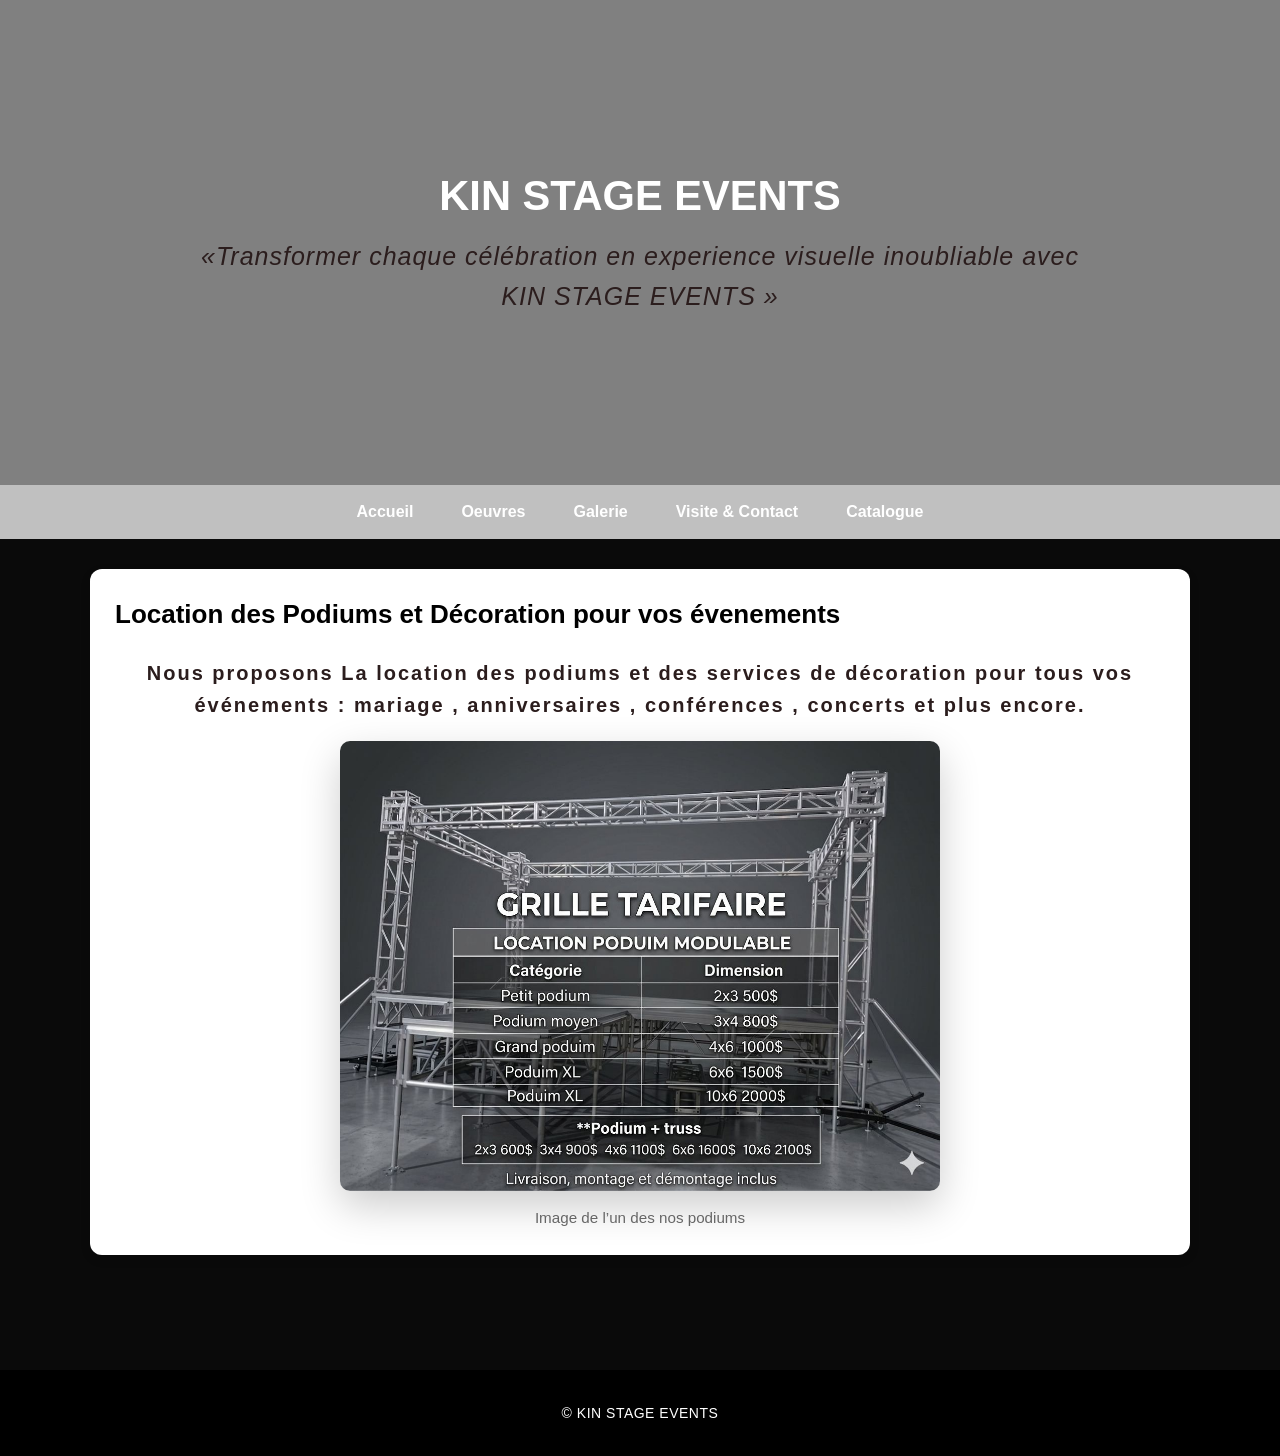
<file: index.html>
<!DOCTYPE html>
<!--Nom:Matanda
Prénom:emmanuella.kikosi
Matricule:20357066-->

<html lang="fr">
<head>
 <meta charset="UTF-8">
 <meta name="viewport" content="width=device-width , initial-scale=1.0">
 <meta name="google-site-verification" content="G26JLFGI7SLv1sbVPnxrDCGp81fD66WggHIuF9i64wY" />
<title>KIN STAGE EVENTS</title>

<link rel="preconnect" href="https://fonts.googleapis.com">
<link rel="preconnect" href="https://fonts.gstatic.com" crossorigin>
<link href="https://fonts.googleapis.com/css2?family=Bebas+Neue&family=Inter:ital,opsz,wght@0,14..32,100..900;1,14..32,100..900&family=Playfair+Display+SC:ital,wght@0,400;0,700;0,900;1,400;1,700;1,900&display=swap" rel="stylesheet">
<link rel="stylesheet" href="style.css">
 </head>
 
 <body>

  <header  class="hero">
      <div class="hero-overlay">
        <h1 class="display">KIN STAGE EVENTS</h1>
        <p class="slogan">«Transformer chaque célébration en experience visuelle inoubliable avec KIN STAGE EVENTS » </p>
     </div>
  </header>

 <nav> 
     <ul class="menu">
         <li><a   href="index.html">Accueil</a></li>
         <li><a   href="oeuvres.html">Oeuvres</a></li>
         <li><a   href="galerie.html"> Galerie</a></li>
         <li><a   href="visite-contact.html">Visite & Contact</a></li>
         
         
         <li><a href="catalogue.html">Catalogue</a></li>
        
         </ul>
     </nav>


     <main> 
          <section class="intro">
            <h2 class="colorh2">Location des Podiums et Décoration pour vos évenements</h2>
            
            <p class="explication">Nous proposons La location des podiums et des services de décoration pour tous vos événements :
               mariage , anniversaires , conférences , concerts et plus encore.  
            </p>
            
            <!--image map-->
            <figure class="expo-map-figure">
             <img
             src="assets/images/accueil.jpg"
             alt="Image principale de l’exposition sur la décoration événementielle à travers différentes influences culturelles."
             usemap="#expo-map"
             class="expo-map-image"
             >
            
             <figcaption> 
                Image de l’un des nos podiums 
             </figcaption>
            </figure>
            
            <map name="expo-map"> 
            <area shape="rect" coords="0,0,600,700" href="oeuvres.html" alt="Accéder à la page des oeuvres">
            <area shape="rect" coords="601,0,1200,700" href="galerie.html" alt="Accéder à la galerie"  >
            </map>
          </section>
         </main>
         <footer>
            <p>© KIN STAGE EVENTS </p>   
         </footer>  
 </body>
</html>
</file>
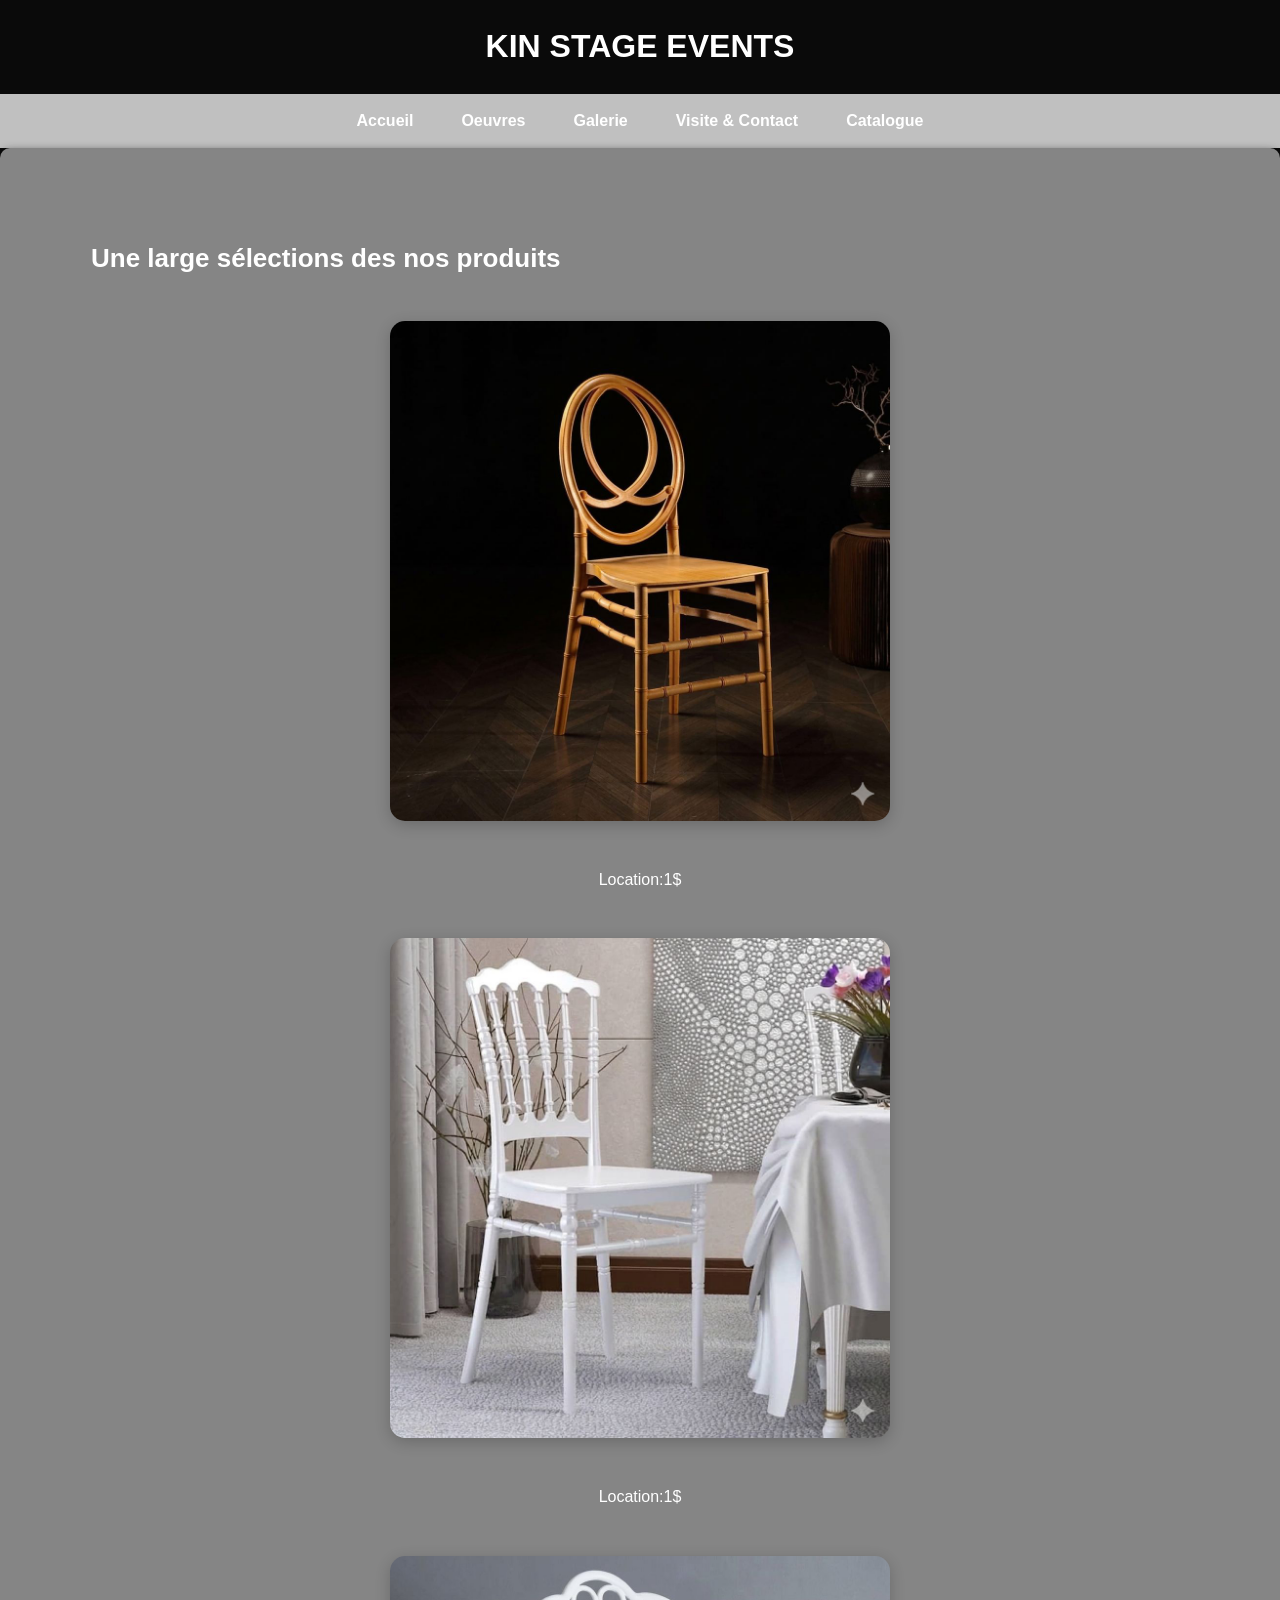
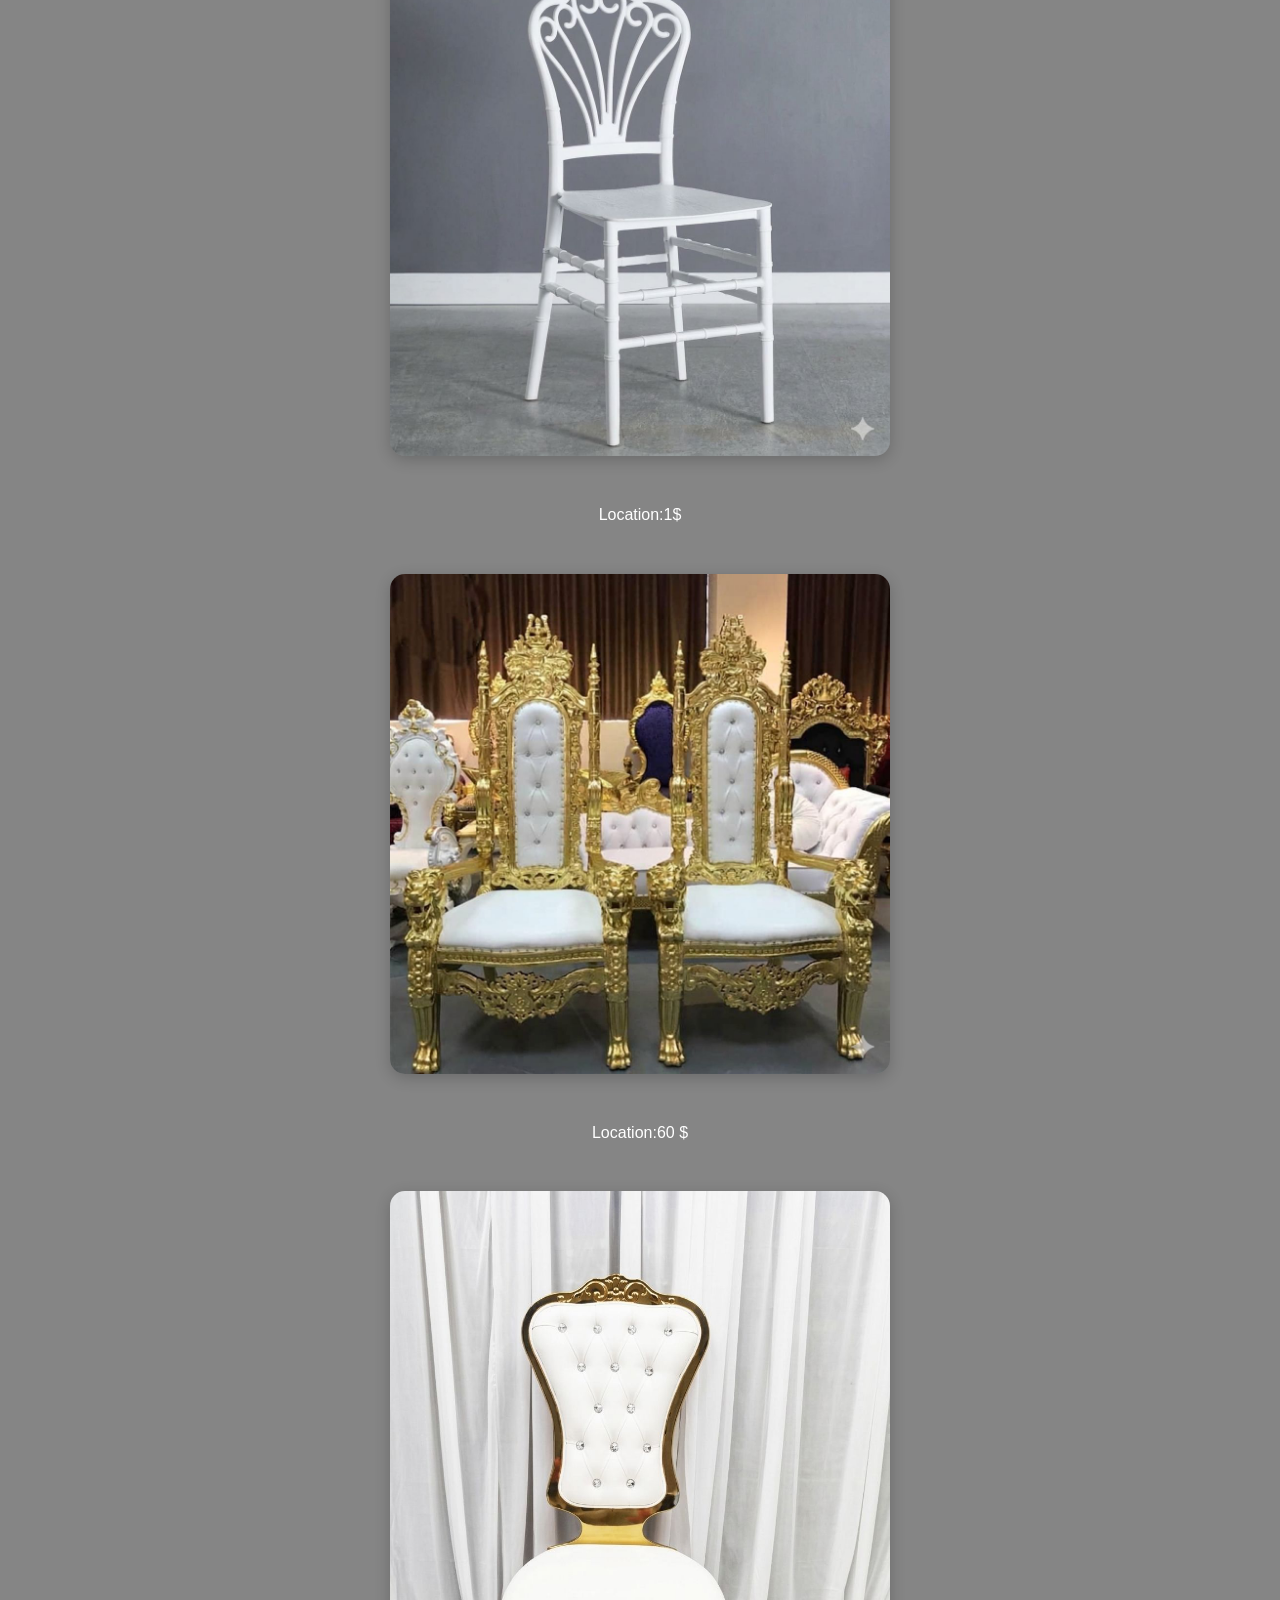
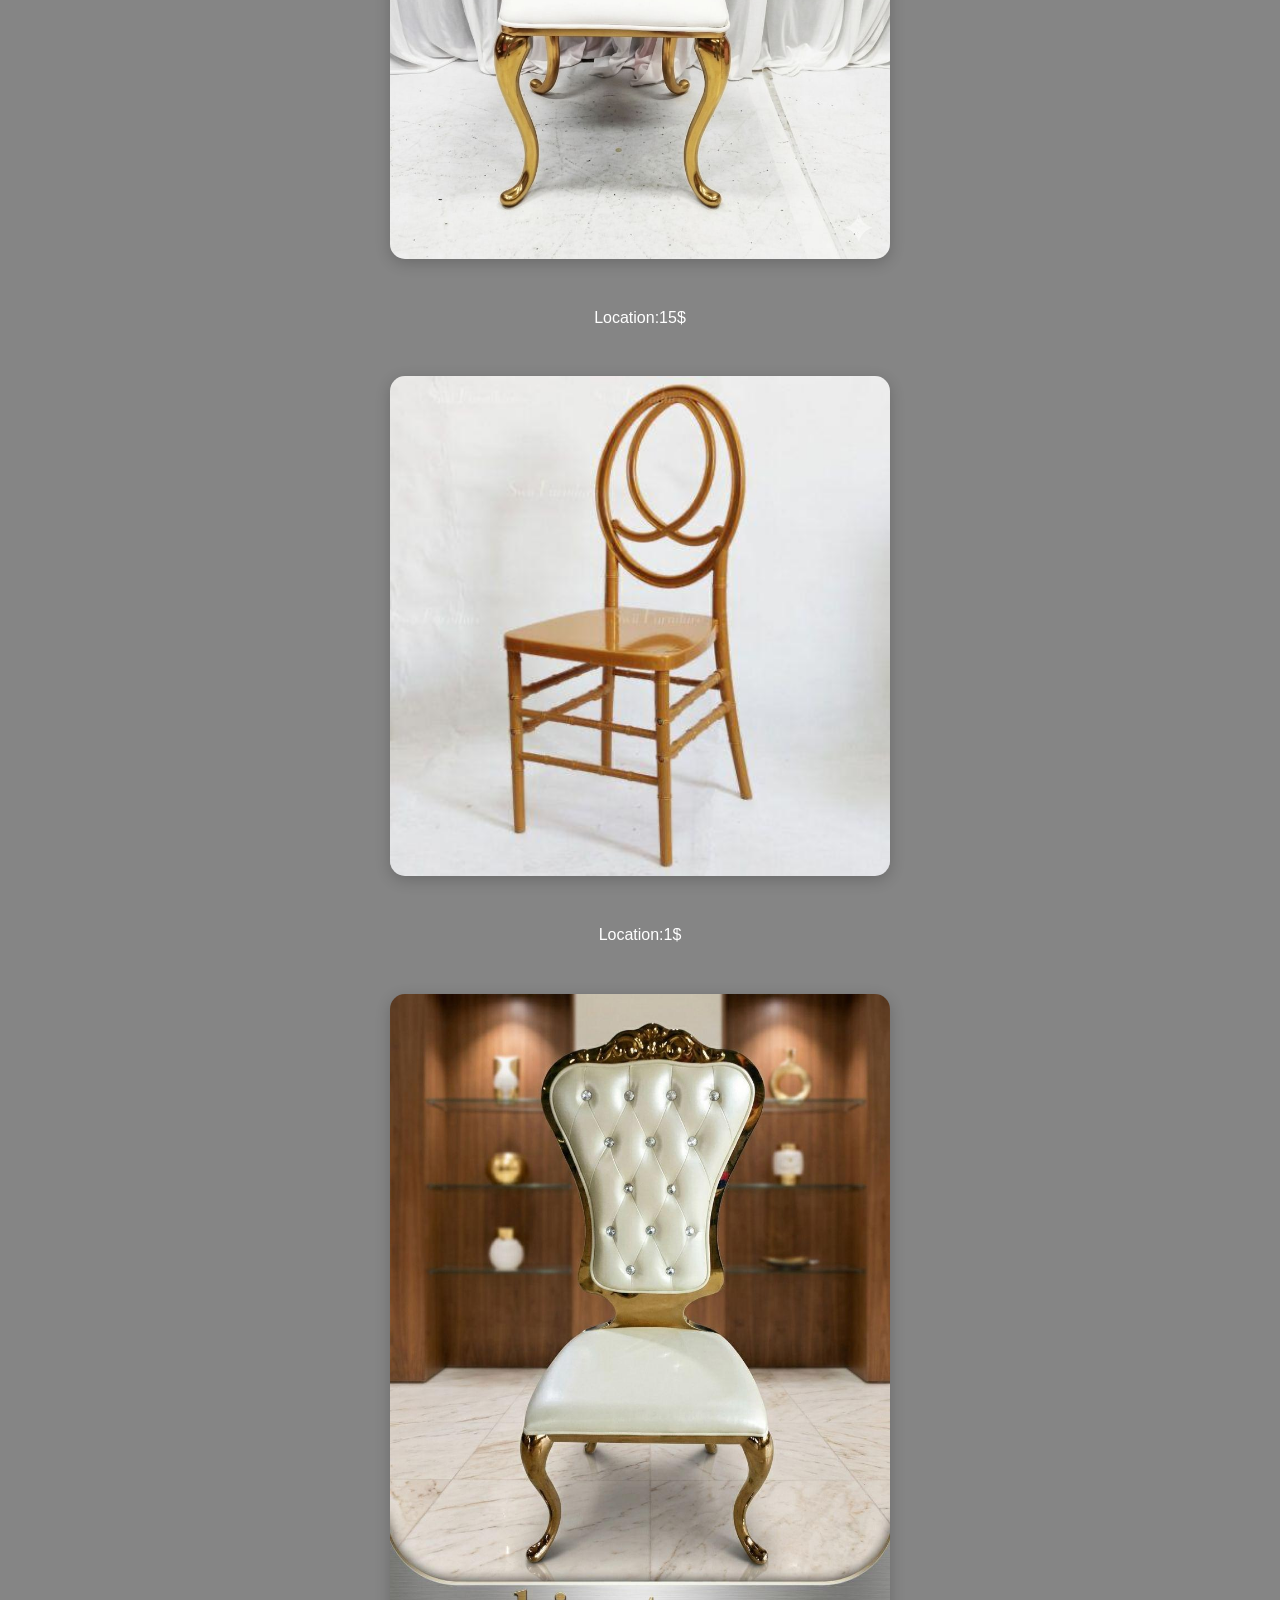
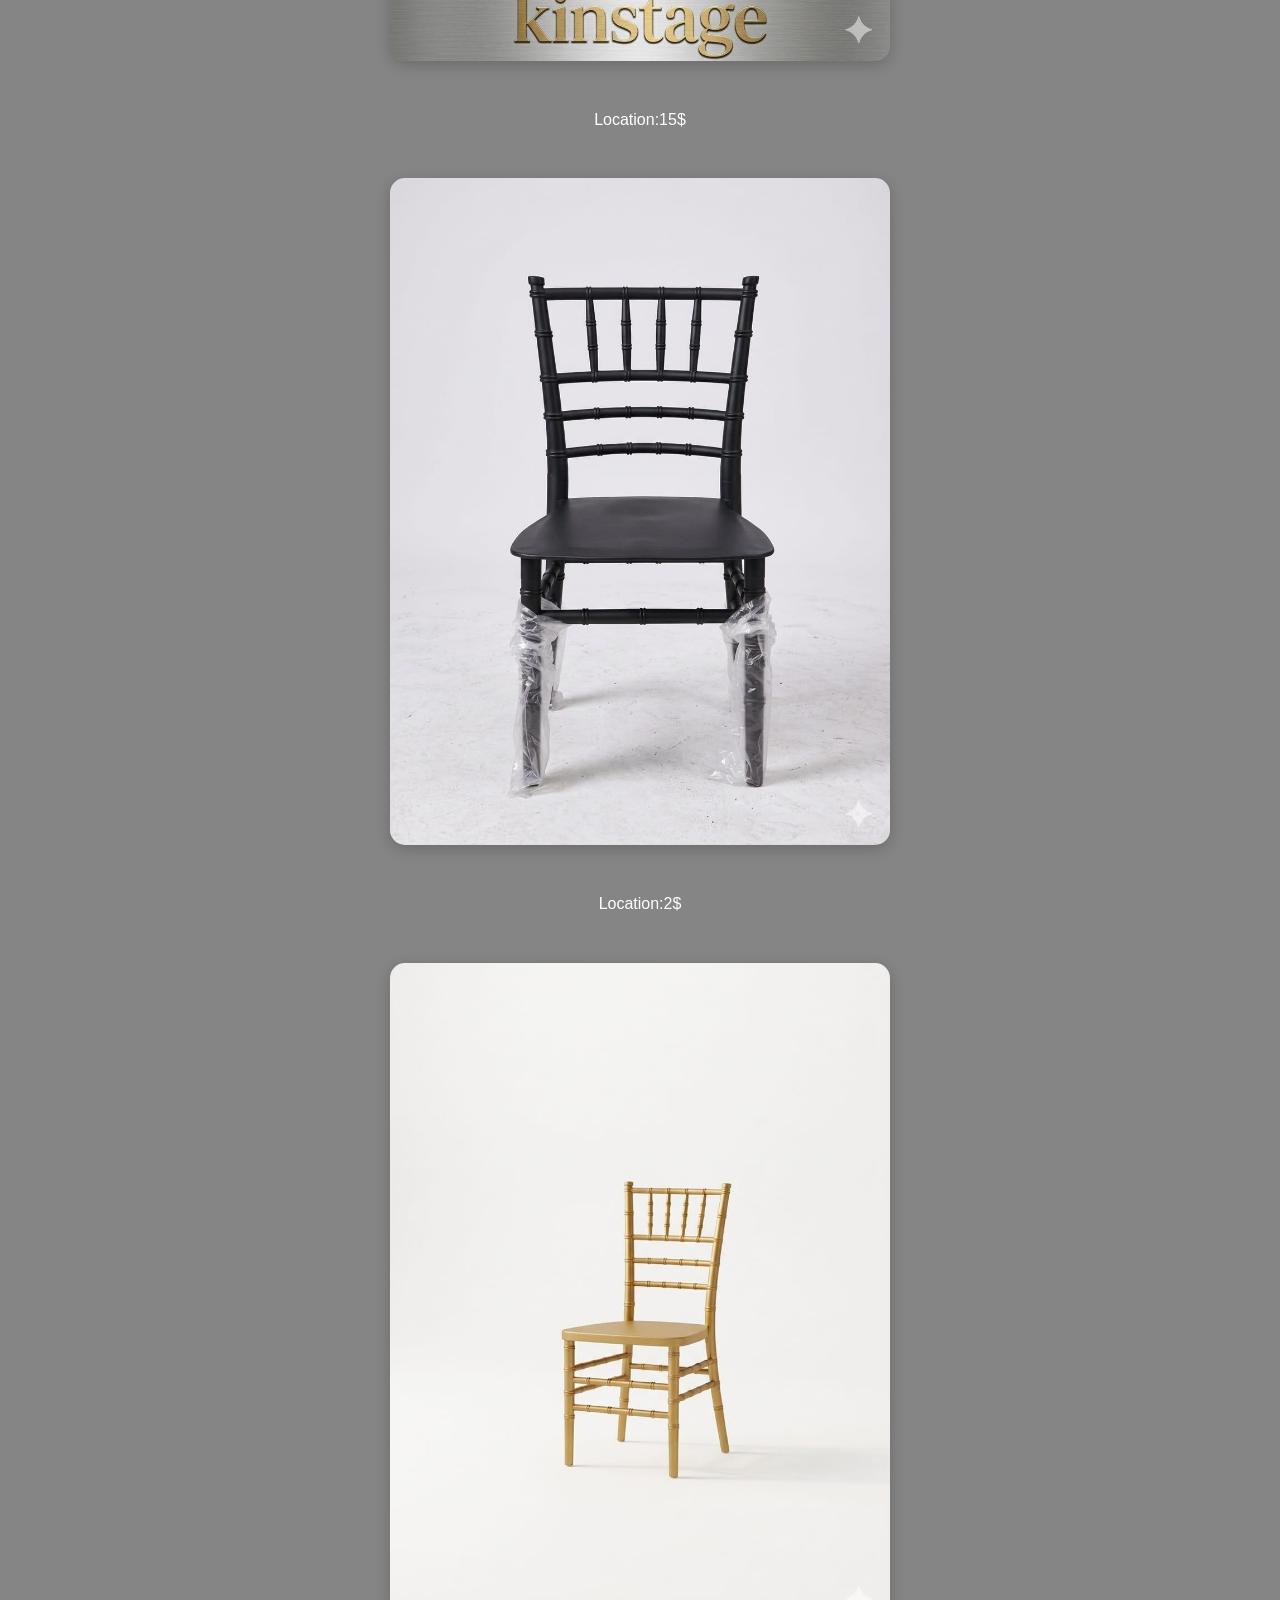
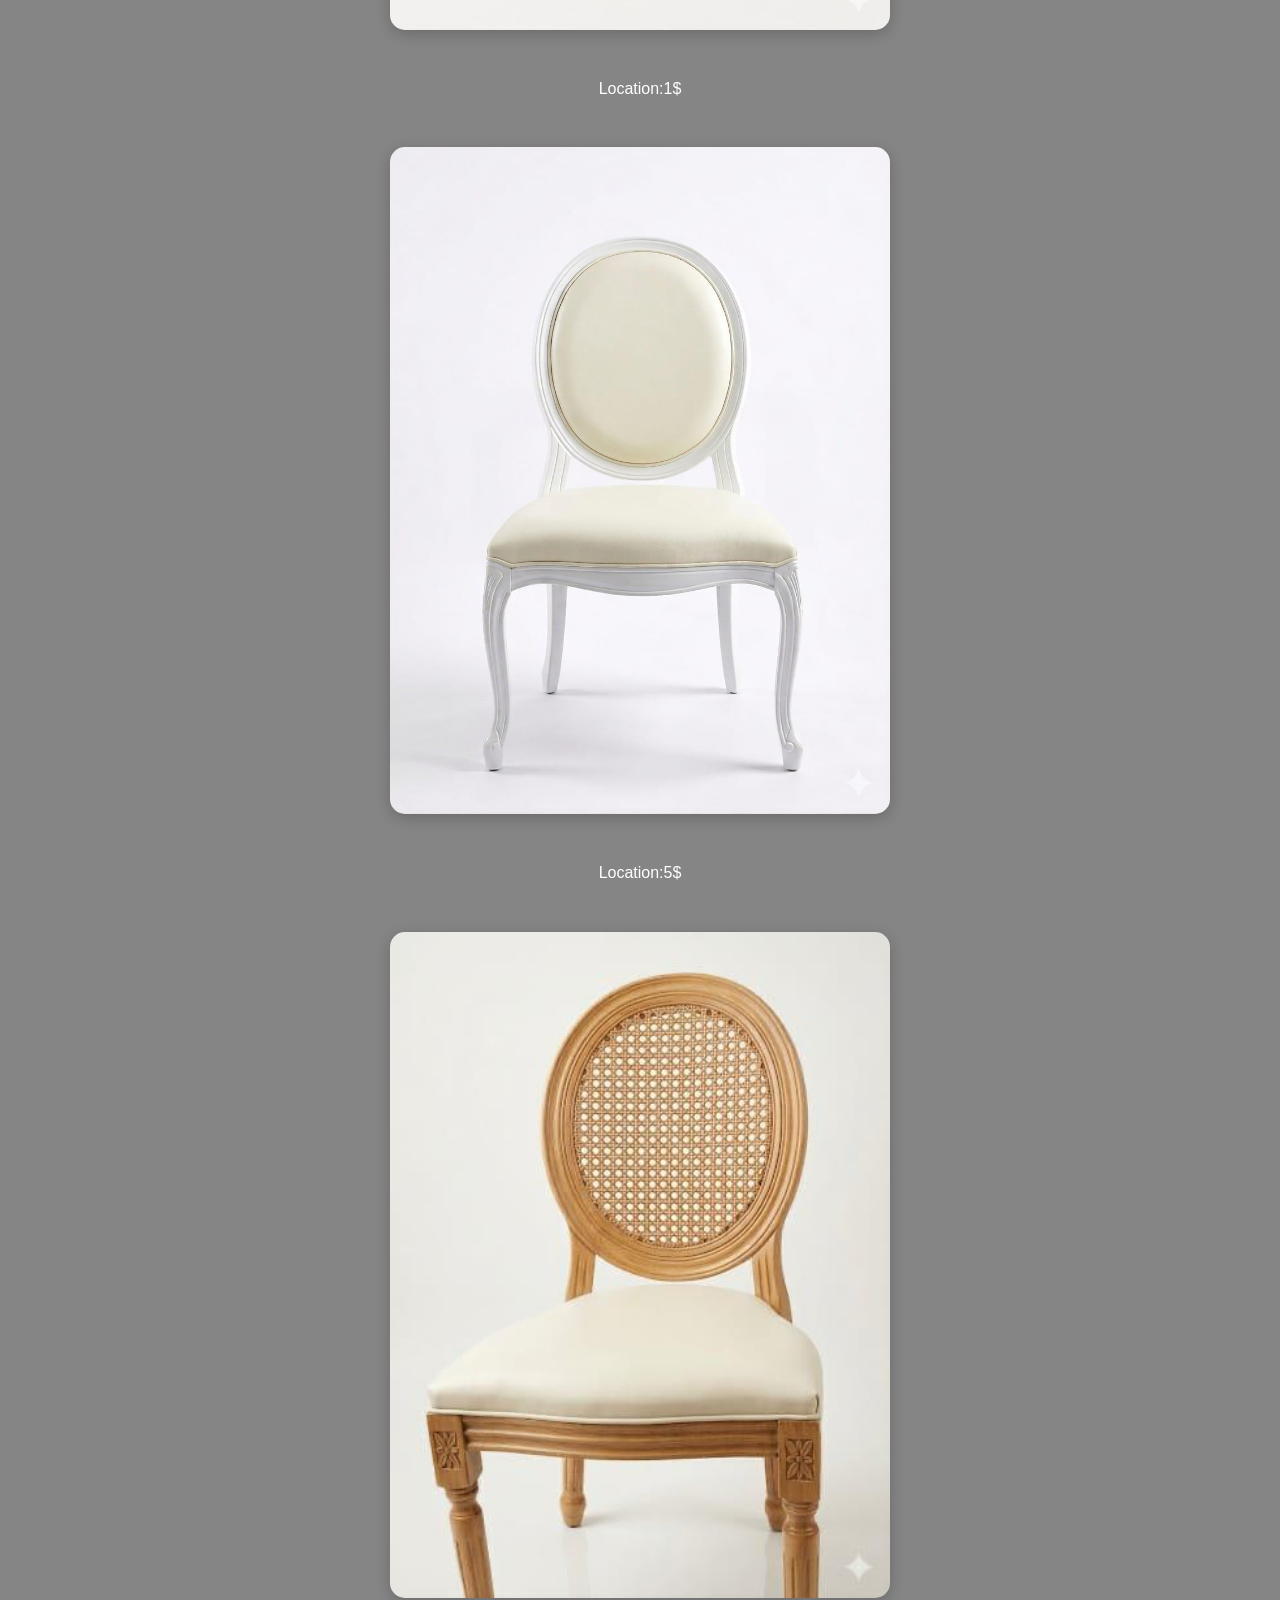
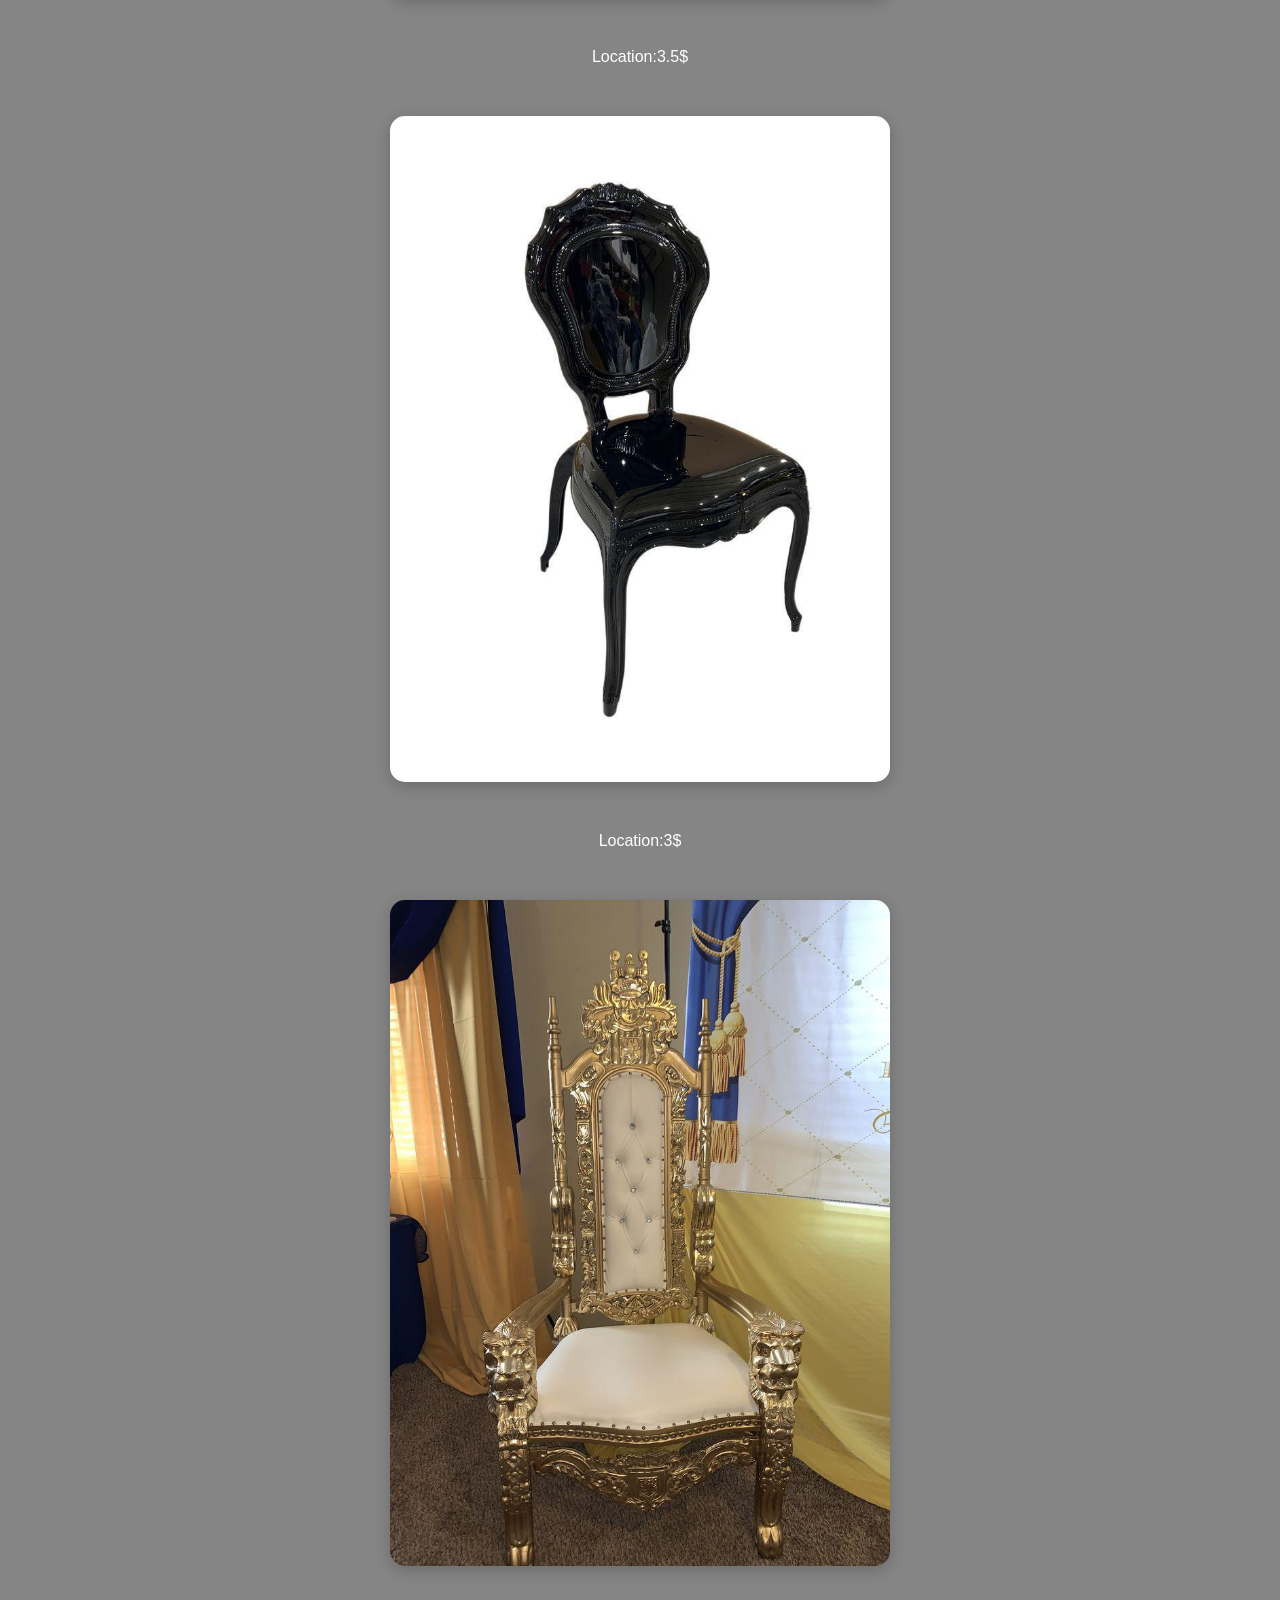
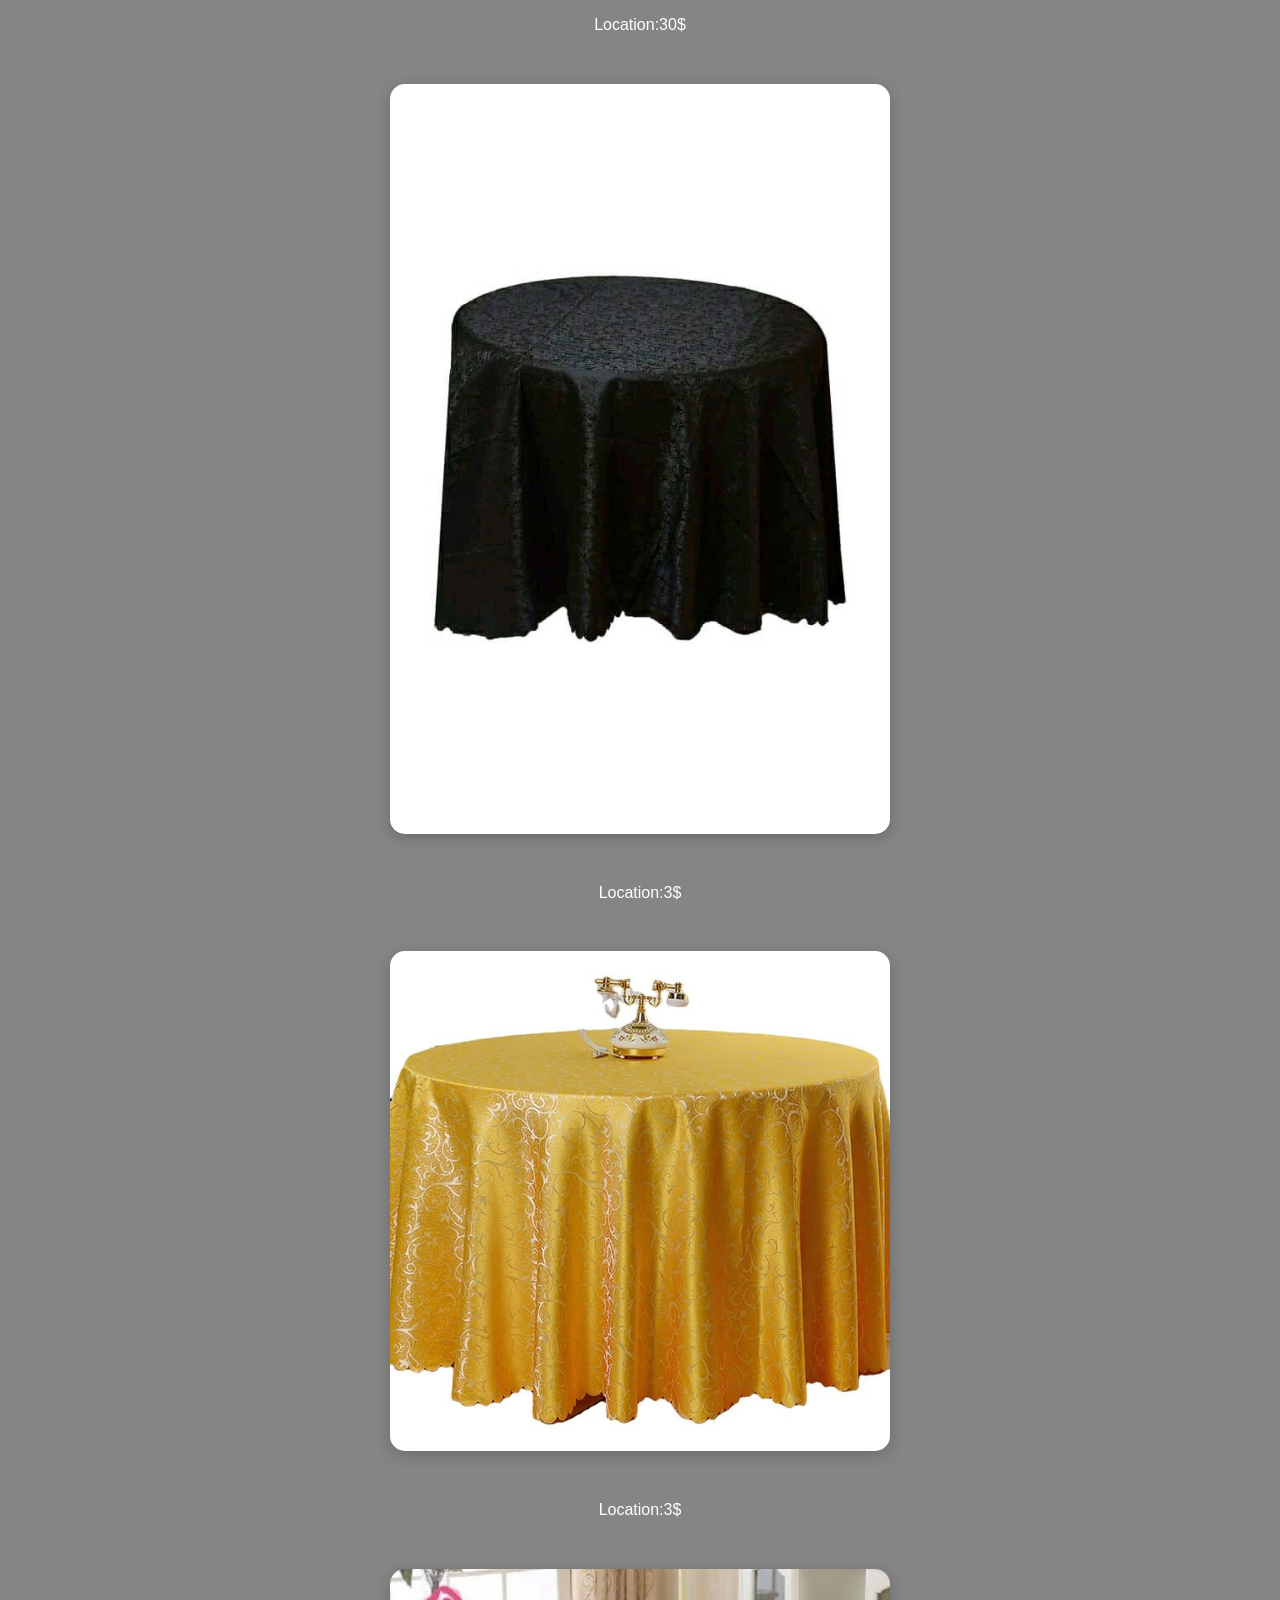
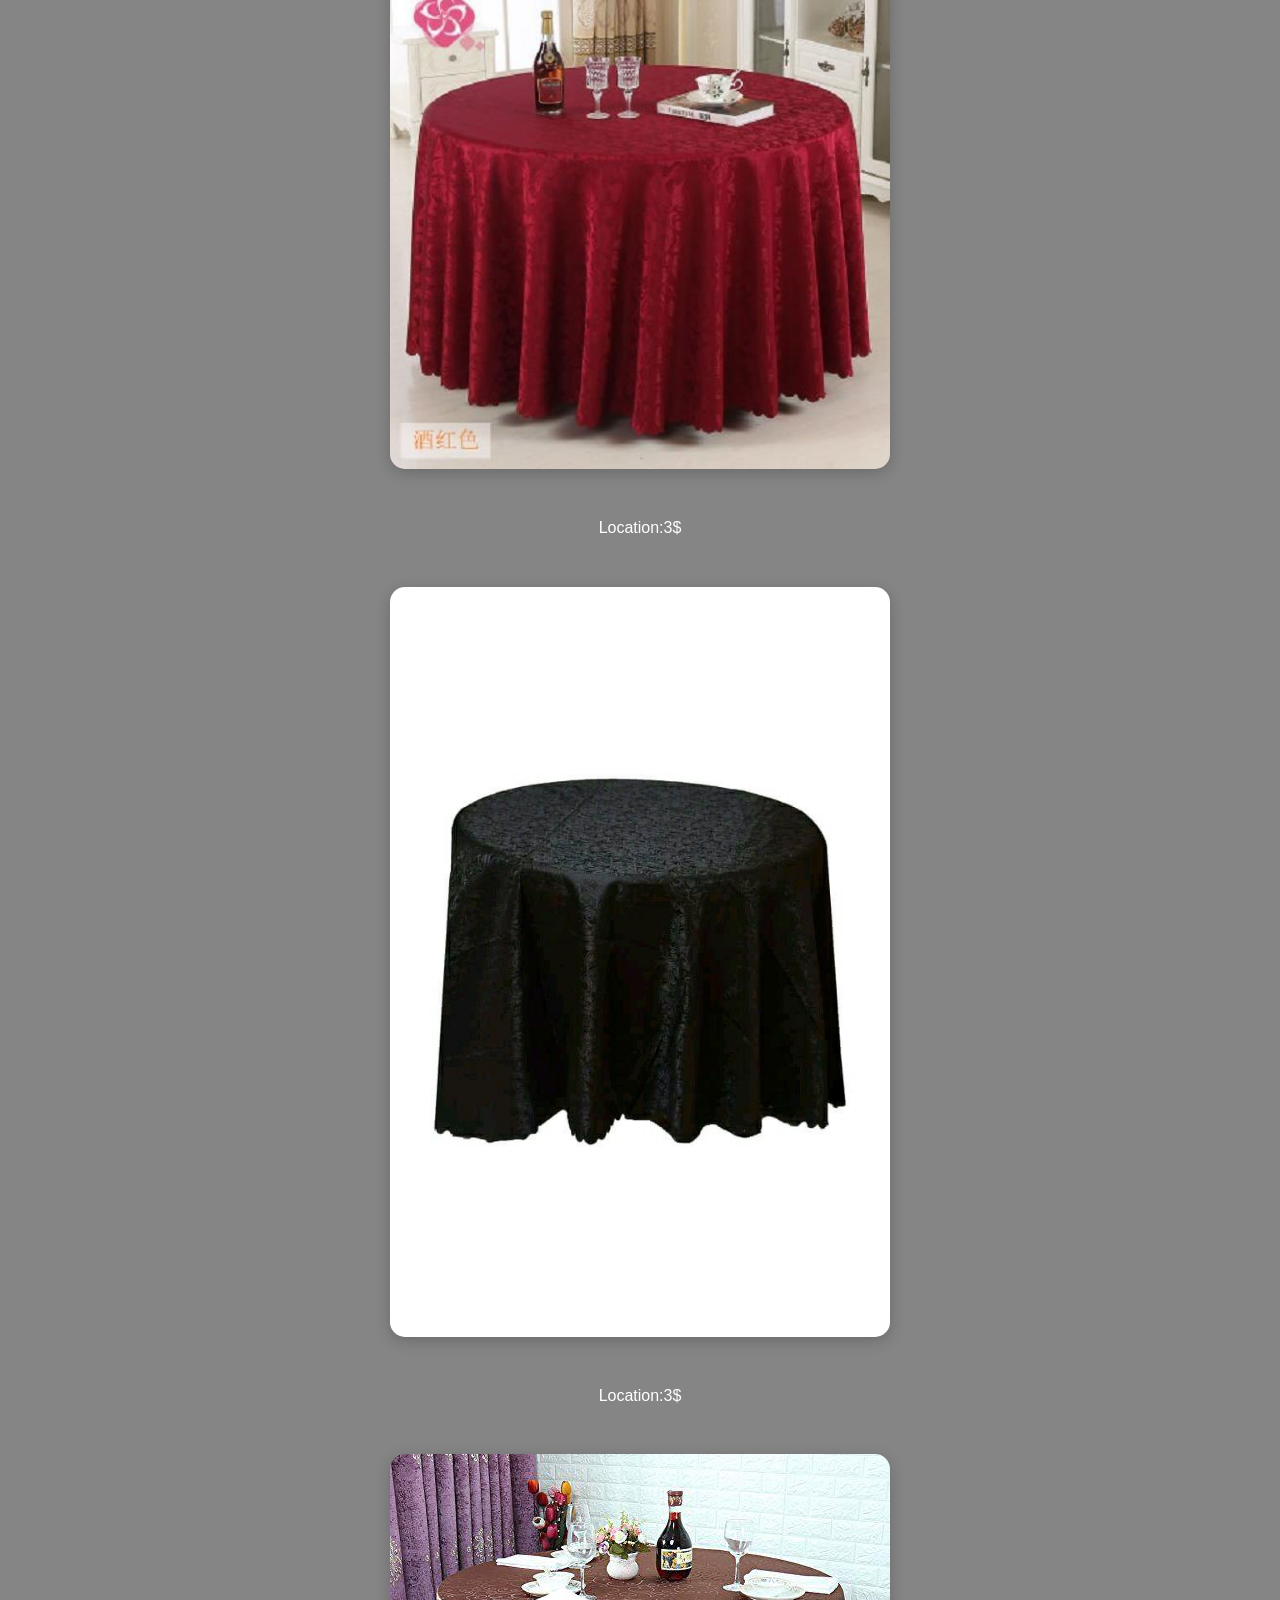
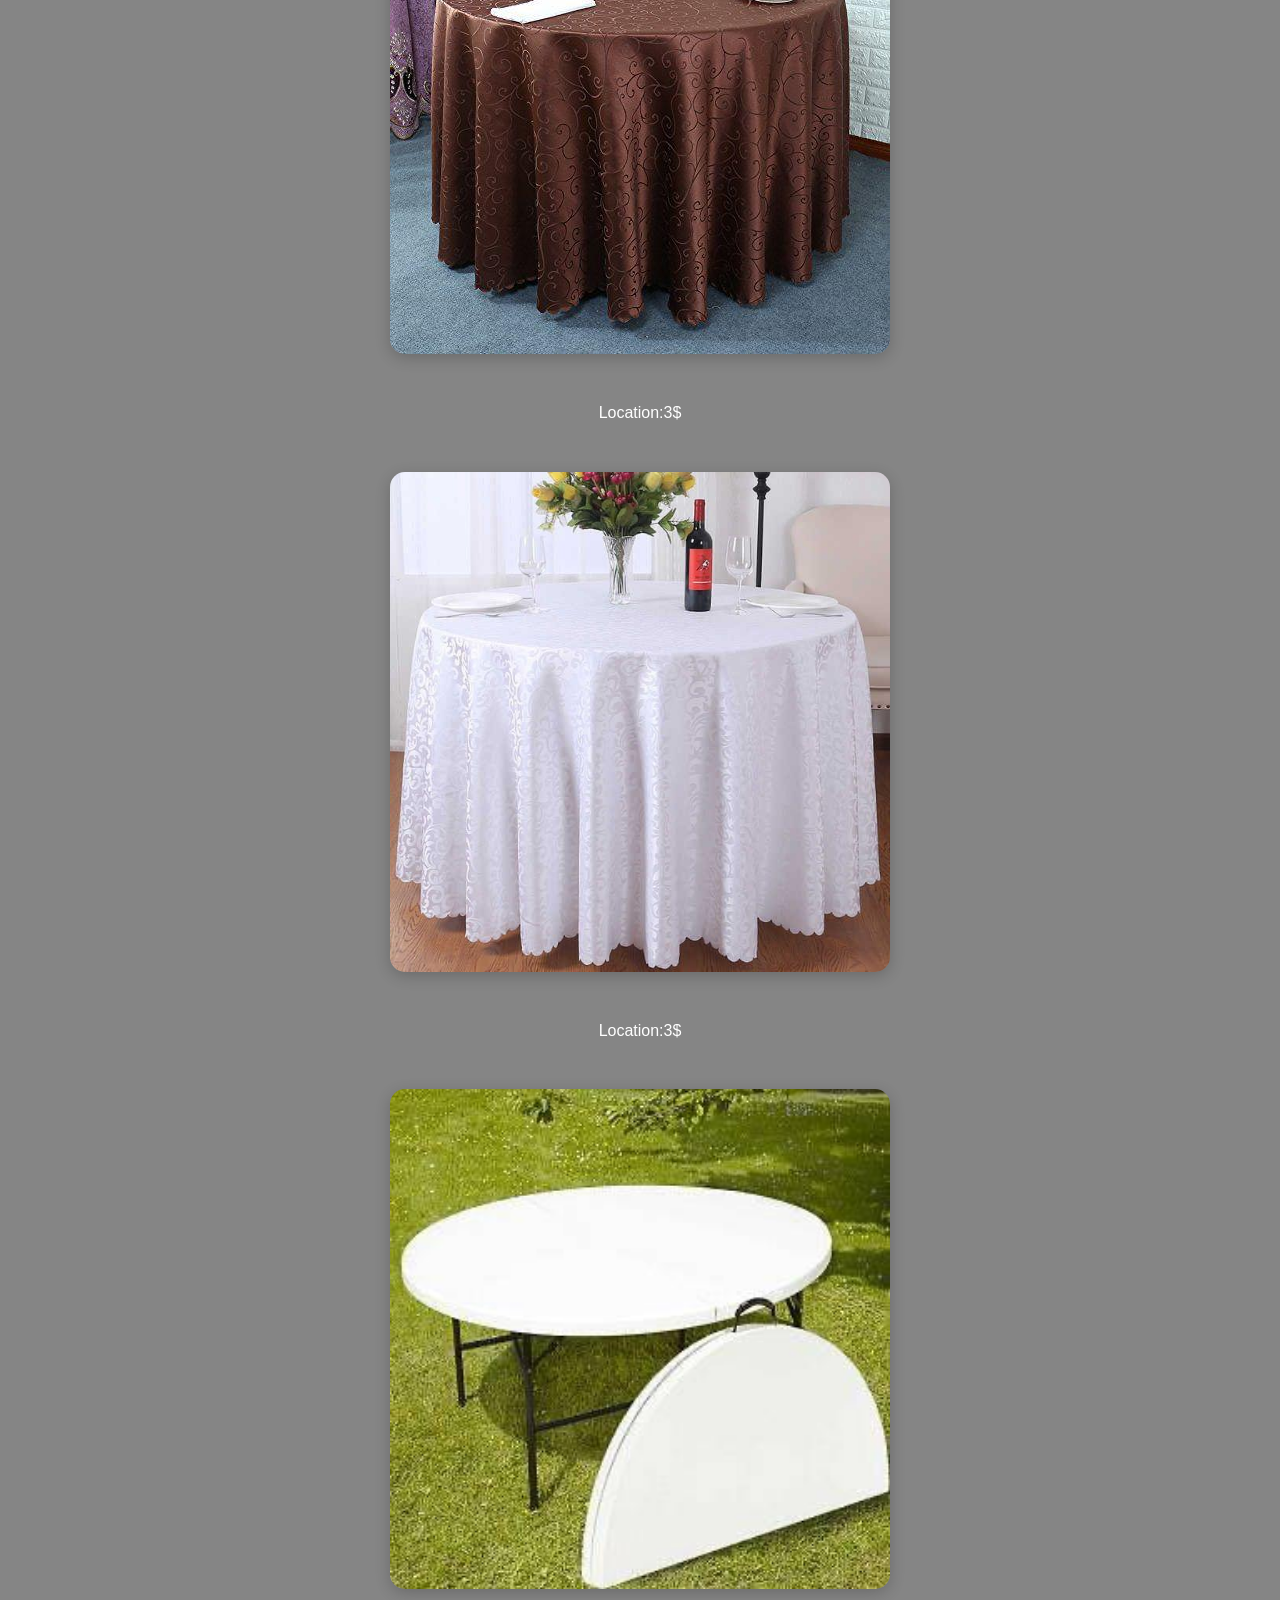
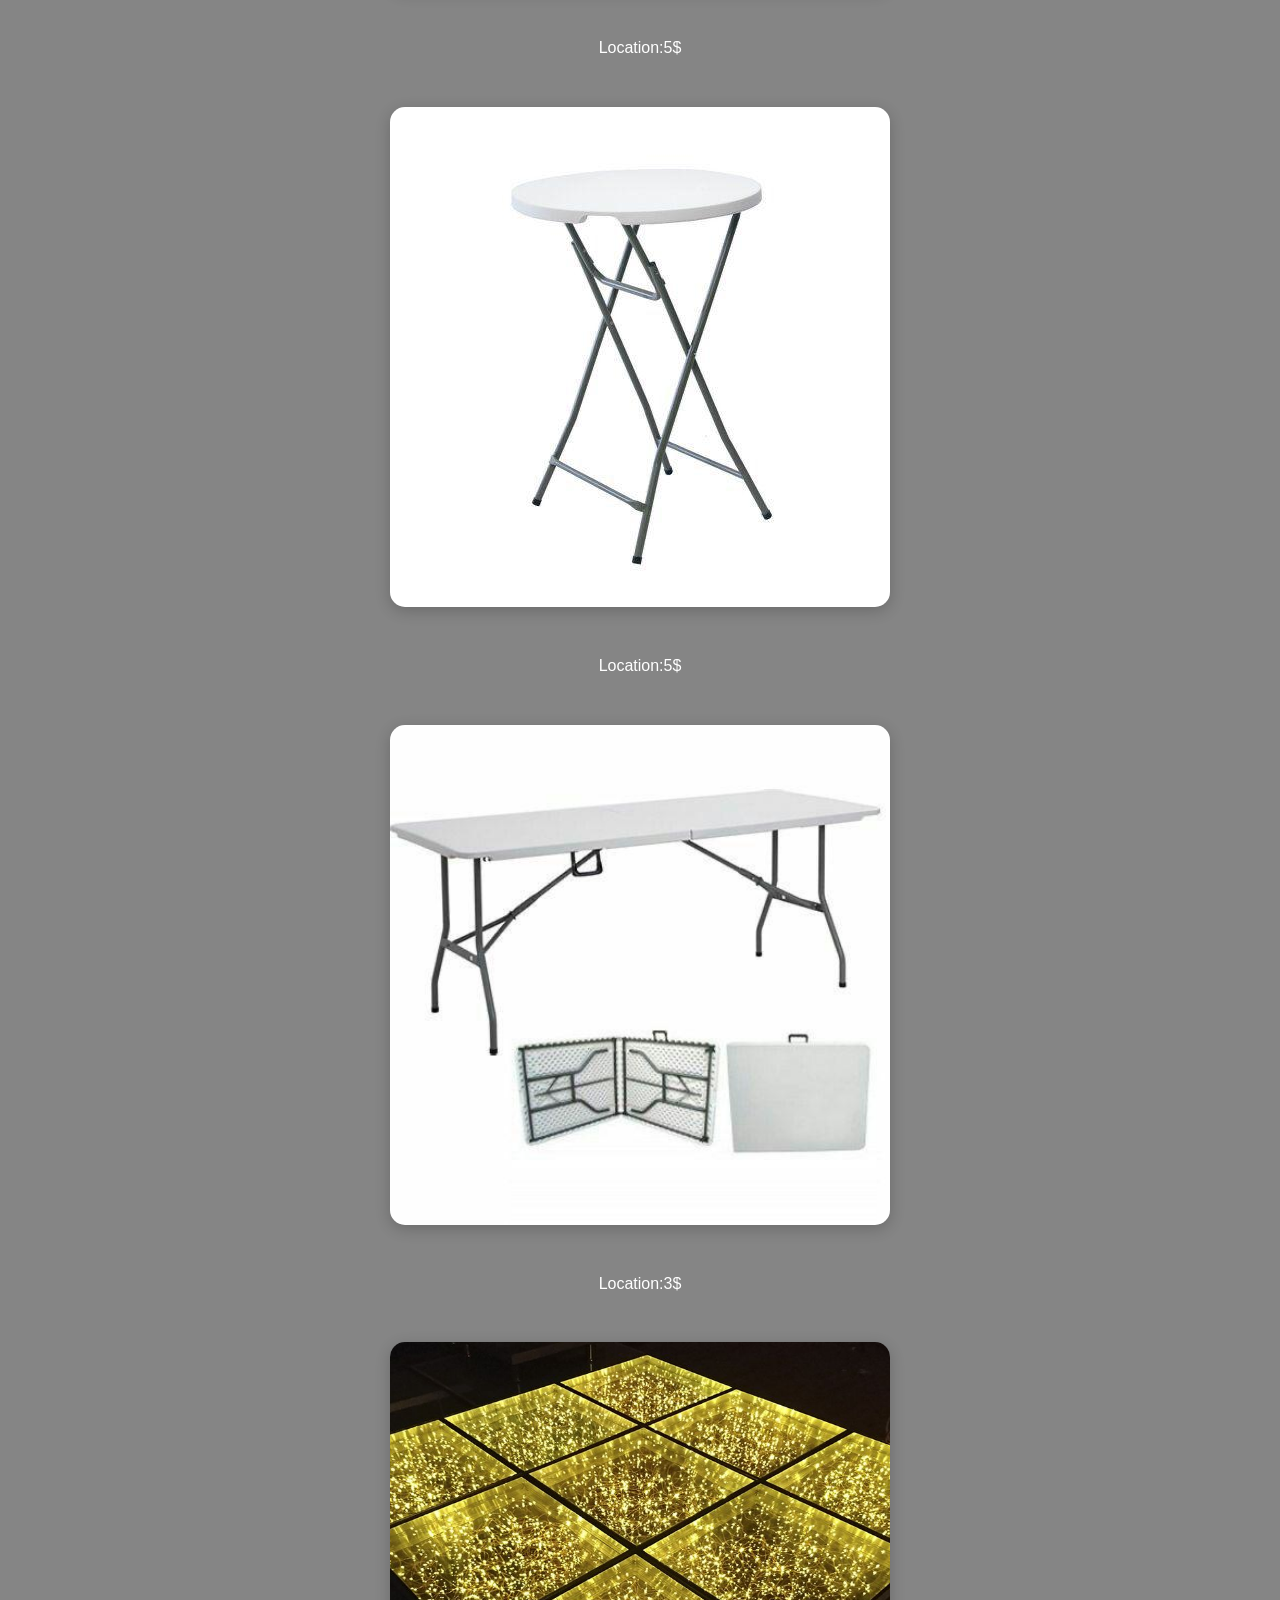
<file: catalogue.html>
<!DOCTYPE html>
<!--Nom:Matanda
Prénom:emmanuella.kikosi
Matricule:20357066-->

<html lang="fr">
<head>
 <meta charset="UTF-8">
 <meta name="viewport" content="width=device-width , initial-scale=1.0">
<title>KIN STAGE EVENTS</title>

<link rel="preconnect" href="https://fonts.googleapis.com">
<link rel="preconnect" href="https://fonts.gstatic.com" crossorigin>
<link href="https://fonts.googleapis.com/css2?family=Bebas+Neue&family=Inter:ital,opsz,wght@0,14..32,100..900;1,14..32,100..900&family=Playfair+Display+SC:ital,wght@0,400;0,700;0,900;1,400;1,700;1,900&display=swap" rel="stylesheet">
<link rel="stylesheet" href="style.css">
 </head>
 
 <body>
        
        <h1 class="display">KIN STAGE EVENTS</h1>

 <nav> 
     <ul class="menu">
         <li><a   href="index.html">Accueil</a></li>
         <li><a   href="oeuvres.html">Oeuvres</a></li>
         <li><a   href="galerie.html"> Galerie</a></li>
         <li><a   href="visite-contact.html">Visite & Contact</a></li>
        <li><a    href="catalogue.html" >Catalogue</a></li>
     </ul>

     </nav>

     
     <section>
         
         <main>
     <h2 class="colorh2">Une large sélections des nos produits</h2>

            
            <div class="catalogue">

             <img src="assets/images/catalogue1.jpg " alt="première image de notre catalogue ">
             
             <p>Location:1$ </p>
             
             <img src="assets/images/catalogue2.jpg" alt="deucième image de notre catalogue">
             
             <p>Location:1$ </p>
             
             <img src="assets/images/catalogue3.jpg" alt="troisième image de notre catalogue">
             
             <p>Location:1$</p>
             
             <img src="assets/images/catalogue4.jpg" alt="quatrième image de notre catalogue">
             
             <p>Location:60 $</p>
             <img src="assets/images/catalogue5.jpg" alt="cinquième image de notre catalogue">
             
             <p>Location:15$</p>
             <img src="assets/images/catalogue6.jpg" alt="sixième image de notre catalogue">
             
             <p>Location:1$ </p>
             <img src="assets/images/catalogue7.jpg" alt="septième image de notre catalogue">
             
             <p>Location:15$ </p>
             <img src="assets/images/catalogue8.jpg" alt="huitième image de notre catalogue">
             
             <p>Location:2$</p>
             <img src="assets/images/catalogue9.jpg" alt="neuvième image de notre catalogue">
             
             <p>Location:1$ </p>
             <img src="assets/images/catalogue10.jpg" alt="dixième image de notre catalogue">
             
             <p>Location:5$ </p>
             <img src="assets/images/catalogue11.jpg" alt="onzième image de notre catalogue">
             
             <p>Location:3.5$ </p>
             <img src="assets/images/catalogue12.jpg" alt="douzième image de notre catalogue">
             
             <p>Location:3$ </p>
             <img src="assets/images/catalogue13.jpg" alt="treizième image de notre catalogue">
             
             <p>Location:30$ </p>

             <img src="assets/images/napes1.jpg" alt="image d’une nape">
             
             <p>Location:3$</p>
             <img src="assets/images/napes2.jpg" alt="image d’une nape">
             
             <p>Location:3$ </p>
             
             <img src="assets/images/napes3.jpg" alt="image d’une nape">
             
             <p>Location:3$</p>
             
             <img src="assets/images/napes5.jpg" alt="image d’une nape">
             
             <p>Location:3$ </p>
             <img src="assets/images/napes6.jpg" alt="image d’une nape">
             
             <p>Location:3$ </p>
             <img src="assets/images/napes7.jpg" alt="image d’une nape">
             
             <p>Location:3$</p>
             <img src="assets/images/table1.jpg" alt="image d’une table">
             
             <p>Location:5$</p>
             
             <img src="assets/images/table2.jpg" alt="image d’une table">
             
             <p>Location:5$ </p>
             <img src="assets/images/table3.jpg"  alt="image d’une table">
             
             <p>Location:3$</p>
             
             <img src="assets/images/piste.jpg"  alt="image d’une piste">
             
             <p>Location:40$</p>







            </div>
            </main>

             
        </section>
        
         <footer>
            <p>© KIN STAGE EVENTS </p>   
         </footer>  
 </body>
</html>
</file>
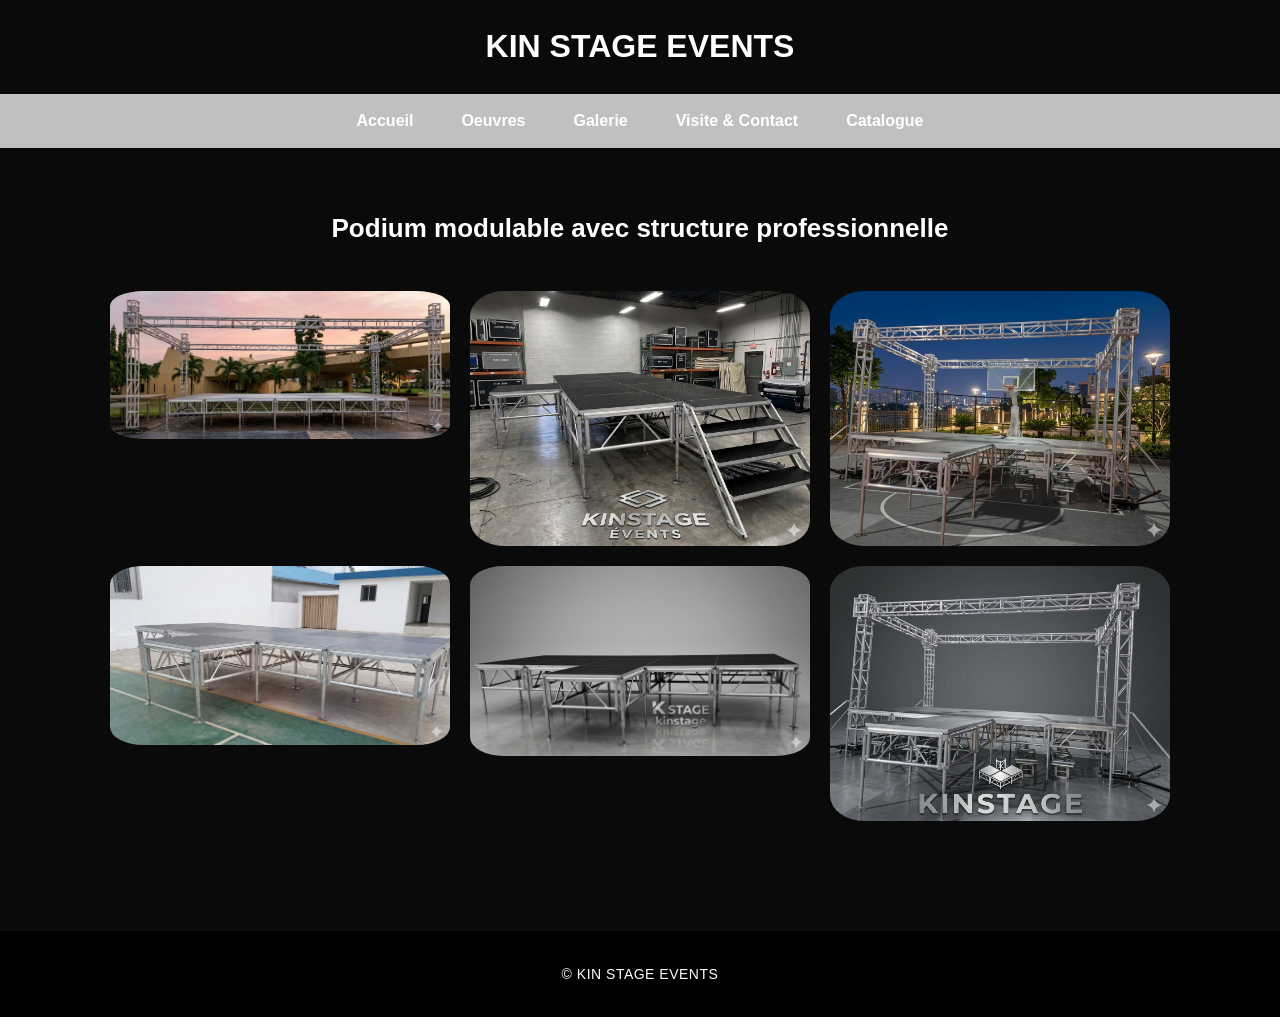
<file: galerie.html>
<!DOCTYPE html>
<!--Nom:Matanda
Prénom:emmanuella.kikosi
Matricule:20357066-->
<html lang="fr">
    <head>
        <meta charset="UTF-8">
        <title>KIN STAGE EVENTS</title>
        <link rel="stylesheet" href="style.css">
    </head>
  
    <body>
        <header> 
        <h1 class="nickel">KIN STAGE EVENTS</h1>
        </header>

        <nav> 
            <ul class="menu">
                <li><a href="index.html" >Accueil</a></li>
                <li><a href="oeuvres.html" > Oeuvres</a> </li>
                <li> <a href="galerie.html" > Galerie</a></li>
                <li><a href="visite-contact.html"> Visite & Contact</a></li>
                <li><a href="catalogue.html">Catalogue</a></li>
            </ul>
        </nav>
      
        <main> 
            
            <h2 class="titre-galerie"> 
                Podium modulable avec structure professionnelle
            </h2>
            
            <div class="galerie" >
            

                <img src="assets/images/gala1.jpg" alt="décoration d’une reception d’anniversaire avec des chaises tiffany et une lumiére tamisé">
                <img src="assets/images/gala2.jpg"  alt="décoration d’un mariage indien ">
        


                <img src="assets/images/gala3.jpg"  alt="cette decoration illustre une mère qui tient dans ses bras son enfant lors du carnaval de rio">
                
                
            
                <img src="assets/images/gala4.jpg" alt="décoration pour une demande en mariage une ambiance trés romantique avec des roses pour accompagner la demande">

                <img src="assets/images/gala5.jpg" alt="décoration à l’occasion de la journée des morts 
                cette décoration répresente un autel avec des photos des proches disparues">
                <img src="assets/images/gala6.jpg" alt="une décoration pour annoncer le sexe du bébé " >
            </div>

        </main>

        <footer> 
        
                   <p>© KIN STAGE EVENTS</p>
        </footer>
    </body>
</html>
</file>
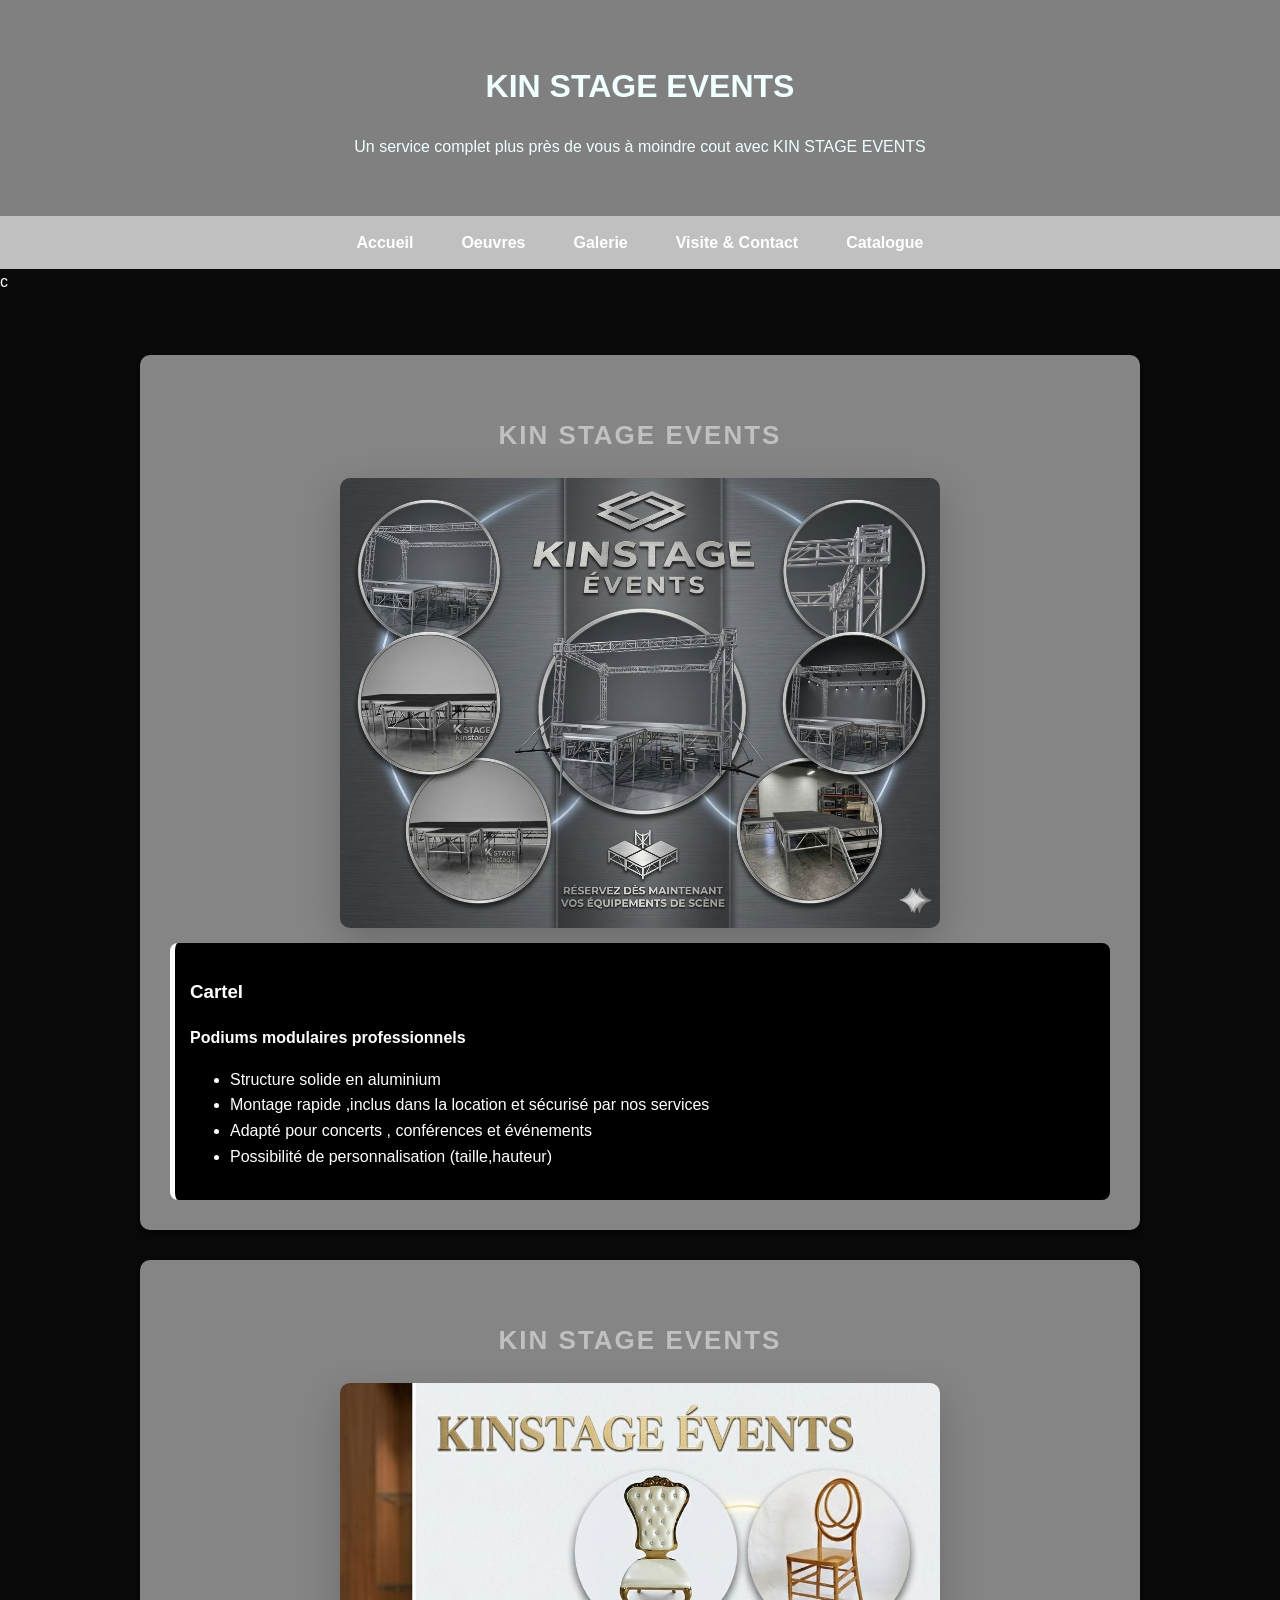
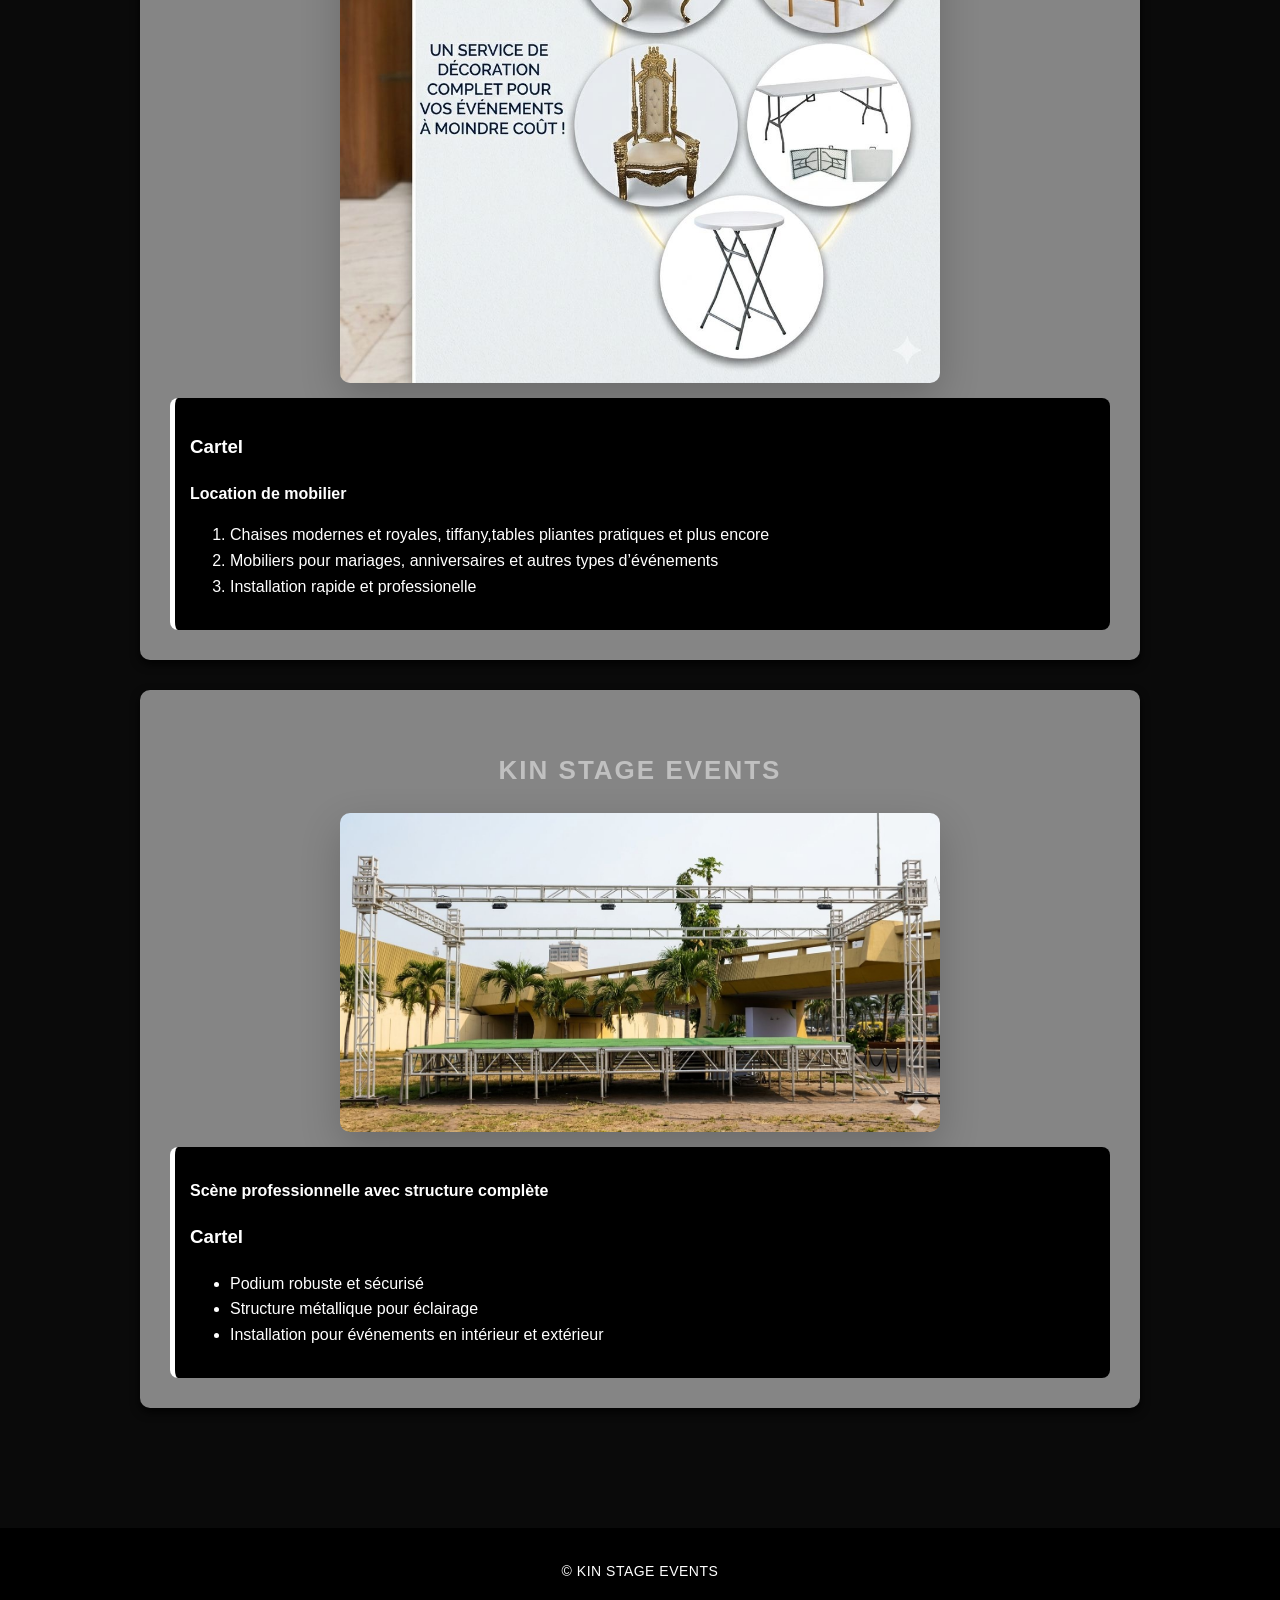
<file: oeuvres.html>
<!DOCTYPE html>
<!--Nom:Matanda
Prénom:emmanuella.kikosi
Matricule:20357066-->

<html lang="fr">
 <head>
  <meta charset="UTF-8">
  <meta name="viewport" content="width= device-width, initial-scale=1.0">
  <title>KIN STAGE EVENTS</title>
  <link rel="stylesheet" href="style.css">
</head>

<body>
    
    <header class="page-header"> 
        <h1>KIN STAGE EVENTS</h1>
        <p>Un service complet plus près de vous à moindre cout avec KIN STAGE EVENTS </p>
    </header>

    <nav> 
        <ul class="menu">
            <li><a href="index.html" > Accueil</a></li>
            <li><a href="oeuvres.html">Oeuvres</a></li>
            <li><a href="galerie.html">Galerie</a></li>
            <li><a href="visite-contact.html" >Visite & Contact</a></li>
            <li><a href="catalogue.html">Catalogue</a></li>

        </ul>
    </nav>c
    
    <main class="oeuvres-page">

        <section class="oeuvres-card">
        <h2 class="americaine">KIN STAGE EVENTS</h2>
        <img  src="assets/images/americain.jpg" alt="Décoration événementielle inpspirée du style américain" class="oeuvre-image">

        
        <div  class="cartel"> 
            <h3>Cartel</h3>
            
            
            <p><strong>Podiums modulaires professionnels</strong></p>

            <ul> 
                <li>Structure solide en aluminium</li>
                <li>Montage rapide ,inclus dans la location et sécurisé par nos services </li> 
                <li>Adapté pour concerts , conférences et événements</li>
                <li>Possibilité de personnalisation (taille,hauteur)</li>
            </ul>
        </div>
        </section>
        <!--SECTION-->

        <section class="oeuvres-card"> 
            <h2 class="mixte">KIN STAGE EVENTS</h2>
            <img src="assets/images/asiatique.jpg" alt="Décoration événementielle asiatique avec lanternes et fleurs" class="oeuvre-image " >
           

            
            <div class="cartel">  
                
                <h3> Cartel</h3>
                
                
                <p><strong>Location de mobilier</strong></p>
                <ol> 
                    
                    <li>Chaises modernes et royales, tiffany,tables pliantes pratiques et plus encore</li>
                    <li>Mobiliers pour mariages, anniversaires et autres types d’événements </li>
                    <li>Installation rapide et professionelle</li >
                </ol>
            </div>
        </section>

        <section class="oeuvres-card">
            
            <h2 class="mixte">KIN STAGE EVENTS</h2>
            
            <img src="assets/images/africain.jpg" alt="Décoration événementielle inspirée des influences africaines" class="oeuvre-image">
            
            <div class="cartel">
                
                
                <p><strong>Scène professionnelle avec structure complète</strong></p>
                <h3>Cartel</h3>
                    <ul> 
                        <li>Podium robuste et sécurisé</li>
                        <li>Structure métallique pour éclairage </li>
                        <li>Installation pour événements en intérieur et extérieur </li>
                        </ul>
                    </div>
                </section>

                
            </main>
            
            <footer>
                         <p>© KIN STAGE EVENTS</p>
            </footer>
    
        </body>
        </html>
</file>
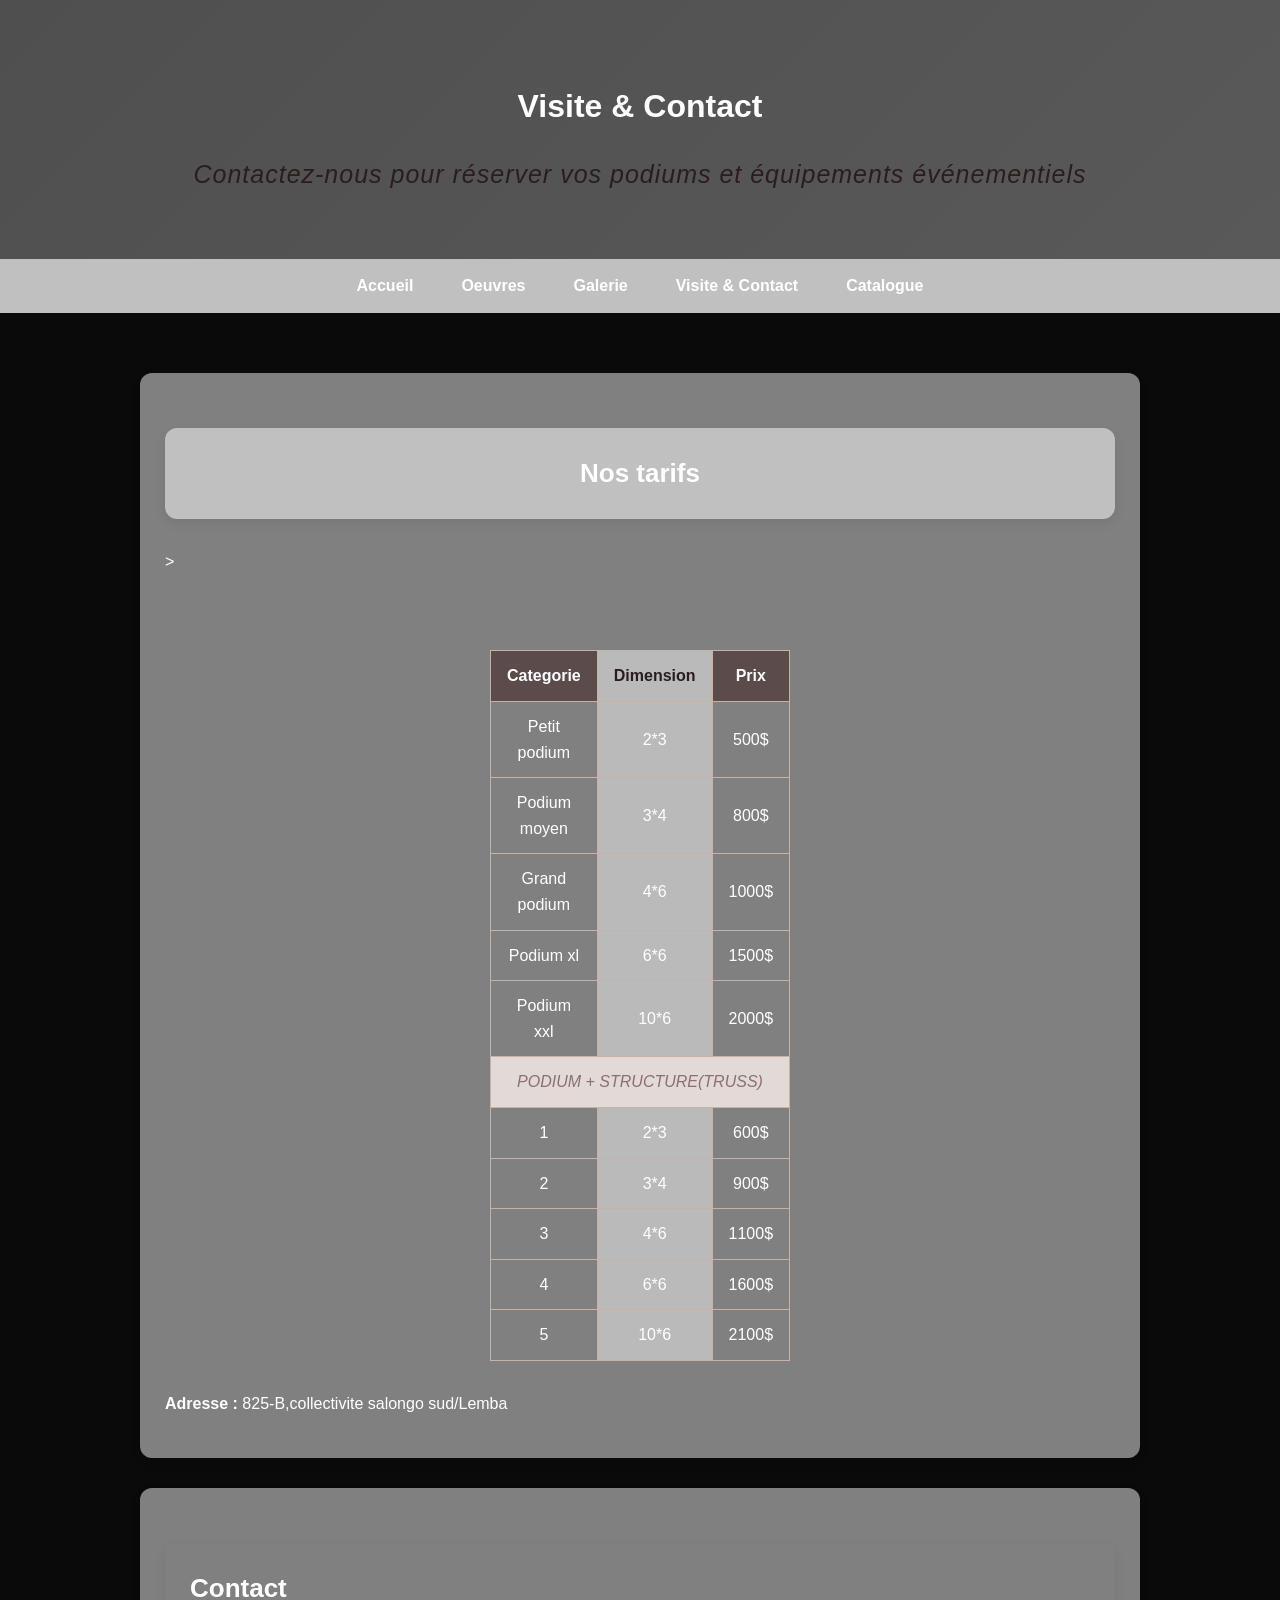
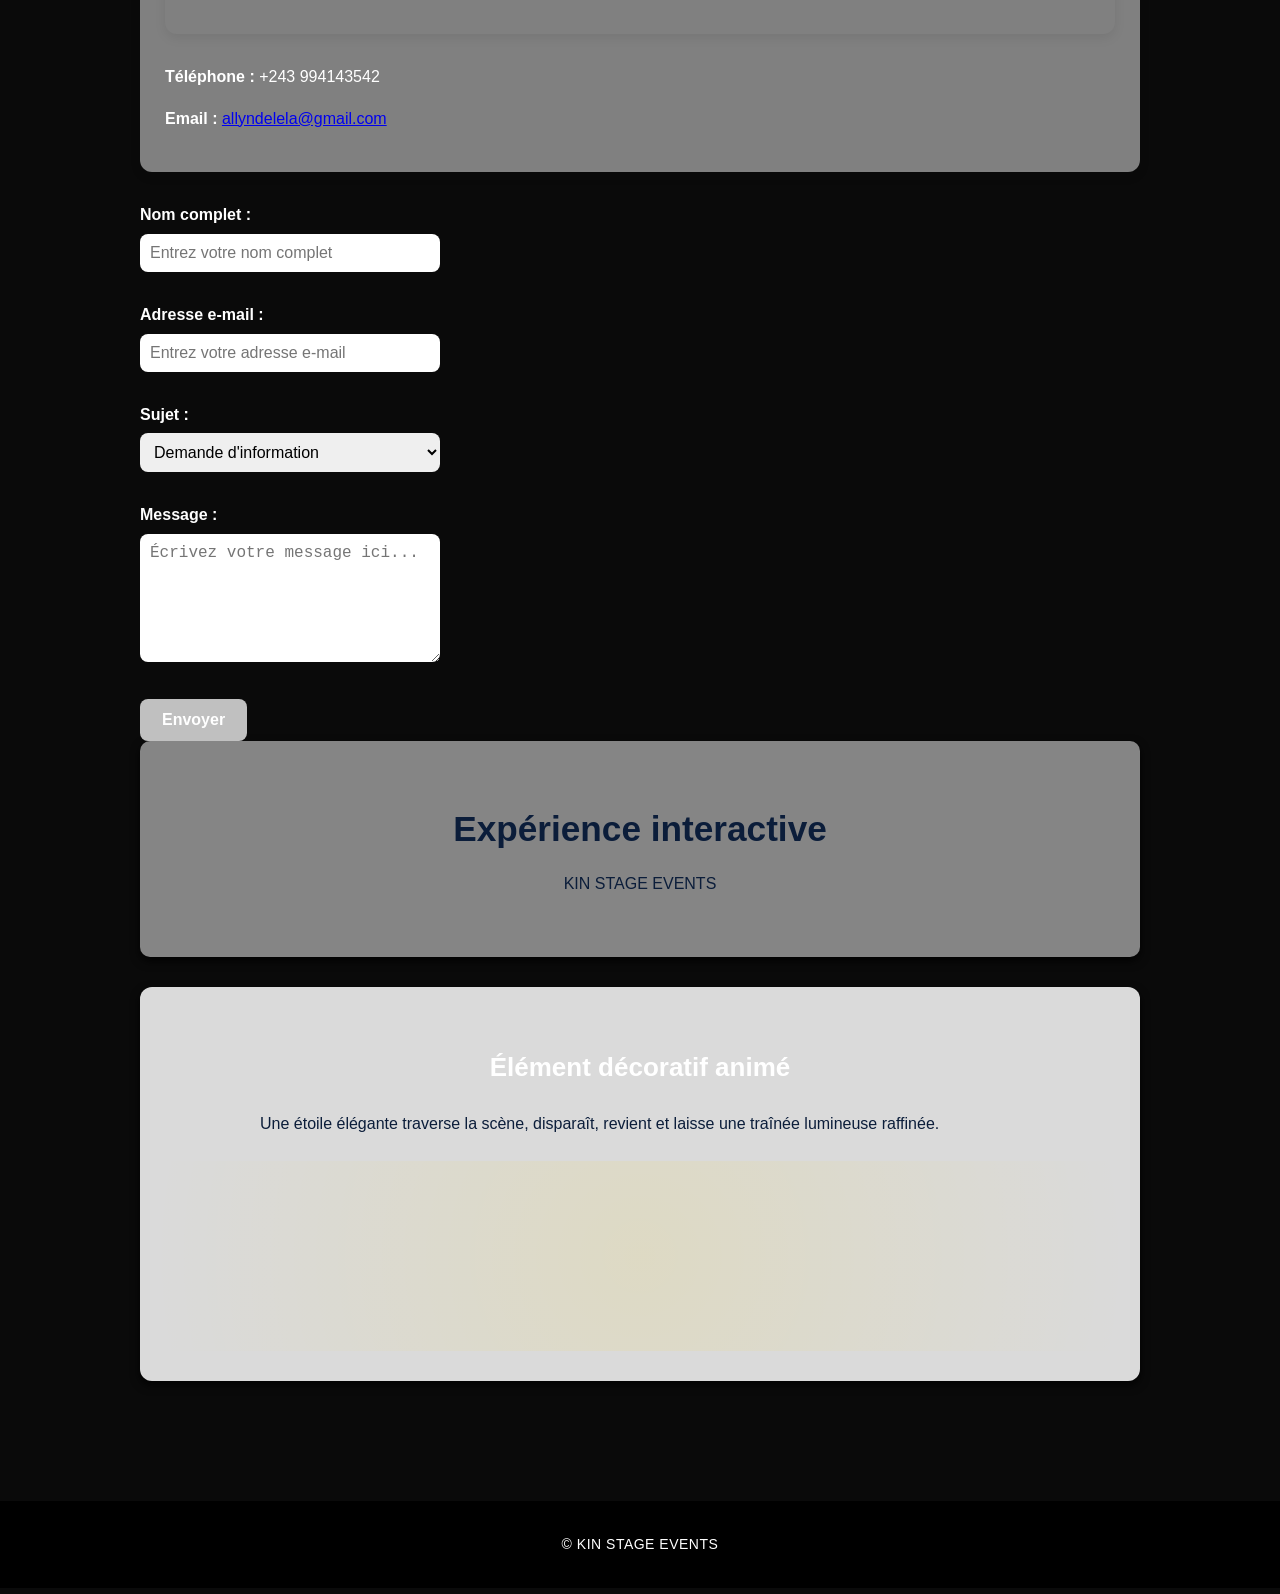
<file: visite-contact.html>
<!DOCTYPE html>
<!--Nom:Matanda
Prénom:emmanuella.kikosi
Matricule:20357066-->

<html lang="fr">
<head>
  <meta charset="UTF-8">
  <meta name="viewport" content="width=device-width, initial-scale=1.0">
  <title>Visite & Contact</title>
  <link rel="stylesheet" href="style.css">
</head>
<body>

  <header class="hero-small">
    <h1 class="visite">Visite & Contact</h1>
    <p class="slogan">Contactez-nous pour réserver vos podiums et équipements événementiels</p>
  </header>

  <nav>
    <ul class="menu">
      <li><a href="index.html">Accueil</a></li>
      <li><a href="oeuvres.html">Oeuvres</a></li>
      <li><a href="galerie.html">Galerie</a></li>
      <li><a href="visite-contact.html">Visite & Contact</a></li>
      <li><a href="catalogue.html">Catalogue</a></li>



    </ul>
  </nav>

  <main class="visite-page">

    <section class="bloc-visite">
      <h2 class="information"  >Nos tarifs</h2>


      <table class="table-horaires">
        <caption  class="titre-tableau">Grille tarrifaire</caption>
        <tr>
          <th>Categorie</th>
          <th class="Dimension">Dimension</th>
          
          <th>Prix</th>
        </tr>
        <tr>
          <td>Petit podium</td>
          <td>2*3</td>
          
          <td>500$</td>>
        </tr>
        <tr>
          
          <td>Podium moyen</td>
          <td>3*4</td>
          <td>800$</td>
        </tr>
        <tr>
          <td>Grand podium</td>
          
          <td>4*6</td>
          
          <td>1000$</td>
        </tr>
  
        <tr>
          <td>Podium xl</td>
          <td>6*6</td>
          
          <td>1500$</td>

        </tr>
        <tr>
          <td>Podium xxl</td>
          
          <td>10*6</td>
          <td>2000$</td>
        </tr>
          <td colspan="3"  class="ligne-note">PODIUM + STRUCTURE(TRUSS)</td>

        <tr>
          
          
          <td >1</td>
          <td>2*3</td>
          <td>600$</td>
        </tr>
        <tr>
          
          <td>2</td>
          <td>3*4</td>
          <td>900$</td>
        </tr>
        
        
        <tr>
          
          <td>3</td>

          <td>4*6</td>
          
          <td>1100$</td>
        </tr>
        
        
        <tr>
          
          <td>4</td>
          <td>6*6</td>
          
          <td>1600$</td>
      </tr>
      
      <tr> 
        
        <td>5</td>

      <td>10*6</td>
      
      <td>2100$</td>
      </tr>



      </table>

      <div class="infos-extra">
        <p><strong>Adresse :</strong> 825-B,collectivite salongo sud/Lemba </p>
      </div>
    </section>

    <section class="bloc-contact">
      <h2>Contact</h2>

      <p><strong>Téléphone :</strong> +243 994143542</p>

      <p>
        <strong>Email :</strong>
        <a href="mailto:allyndelela@gmail.com">allyndelela@gmail.com</a>
      </p>

              
        

          </div>
      
      </section> 
      <form class="contact-form">
        <div class="form-group">
          <label for="nom">Nom complet :</label>
          <input type="text" id="nom" name="nom" placeholder="Entrez votre nom complet" required>
        </div>
        <div class="form-group">
          <label for="email">Adresse e-mail :</label>
          <input type="email" id="email" name="email" placeholder="Entrez votre adresse e-mail" required>
        </div>

        <div class="form-group">
          <label for="sujet">Sujet :</label>
          <select id="sujet" name="sujet">
            <option>Demande d'information</option>
            <option>Réservation</option>
            <option>Question </option>
            <option>Autre</option>
          </select>
        </div>

        <div class="form-group">
          <label for="message">Message :</label>
          <textarea id="message" name="message" rows="6" placeholder="Écrivez votre message ici..." required></textarea>
        </div>

        <button type="submit">Envoyer</button>
      </form>
    </section>

    <section class="queen-flame-section">
      
      <h2 class="experience">Expérience interactive</h2>
      
      <p class="queen-intro"> KIN STAGE EVENTS
      </p>
    </section>

     
      
      
      <section class="lux-star-section">
      <h2 class="décoration">Élément décoratif animé</h2>
  <p class="lux-star-intro">
    Une étoile élégante traverse la scène, disparaît, revient et laisse une traînée lumineuse raffinée.
  </p>

  <div class="lux-star-track">
    <div class="lux-star-mover">
      <svg class="lux-star-svg" viewBox="0 0 260 120" aria-label="Étoile luxe animée">
        <defs>
          <linearGradient id="gold1" x1="0%" y1="0%" x2="100%" y2="100%">
            <stop offset="0%" stop-color="#fff8dc"></stop>
            <stop offset="35%" stop-color="#f7d24a"></stop>
            <stop offset="70%" stop-color="#d4af37"></stop>
            <stop offset="100%" stop-color="#fff2b3"></stop>
          </linearGradient>

          <linearGradient id="traiGold" x1="0%" y1="0%" x2="100%"  y2="0%">
            
            <stop offset="0%" stop-color="#000000" stop-opacity="0"></stop>
            
            
            <stop offset="100%" stop-color="#fff4c8" stop-opacity="0.9"></stop>
            
            <stop offset="40%" stop-color="#d4af37" stop-opacity="0.4"></stop>
              </linearGradient>

           <linearGradient id="gold2" x1="0%" y1="0%" x2="100%" y2="100%">
            <stop offset="0%" stop-color="#ffd700"  stop-opacity ="0"></stop>
            <stop offset="40%" stop-color="#d4af37"  stop-opacity ="0.4"></stop>
            <stop offset="70%" stop-color="#b8962e"    stop-opacity ="1"></stop>
            <stop offset="100%" stop-color="#fff4c8"    stop-opacity="1"></stop>
          </linearGradient>


        </defs>


        <ellipse class="trail " cx="85" cy="60" rx="90" ry="14" fill="url(#traiGold)"></ellipse>
        <ellipse class="trail" cx="120" cy="60" rx="55" ry="8" fill="url(#traiGold)"></ellipse>

        
       <circle class="particule p1"  cx="38" cy="52" r="3" ></circle>

        <circle class="particule p2"  cx="58" cy="84" r="2.5" ></circle>

        <circle class="particule p1"  cx="82" cy="44" r="2.2" ></circle>

        <circle class="particule p1"  cx="108" cy="92" r="2.8" ></circle>

        <circle class="particule p1"  cx="132" cy="58" r="2.3" ></circle>



        <circle class="halo" cx="210" cy="60" r="30" fill="url(#glow)" ></circle>

        <!-- étoile -->
        <polygon
          class="star"
          points="210,24 220,50 248,50  226,66  234,94 210,77 186,94  194,66 172,50 200,50" fill ="#ffd700">
        </polygon>
      </svg>
    </div>
  </div>
  
</section>
  </main>
  <footer>
             <p>© KIN STAGE EVENTS</p>
  </footer>
</body>
</html>
</file>
<file: style.css>
/*Nom:Matanda
Prénom:emmanuella.kikosi
Matricule:20357066*/
 :root {
  --noir-profond:#0A0A0A;
  --blanc: #FFFFFF;
 }



body {
    margin: 0;
    font-family: Arial, Helvetica, sans-serif;
    line-height: 1.6;
    background-color:var(--noir-profond);
    color:var(--blanc);
    }
    .explication {
      font-size: 20px;
      font-weight: bold;
      text-align: center; 
     animation: fadeIn 5s ease;
     letter-spacing: 2px;
     color:#2b1d1d;
    }
    .p{
      font-size: 15px;
    }
    h1{
      
       font-size: 32px;
      font-weight: bold;
      text-align: center; 
     animation: fadeIn 5s ease;
    }
    .titre-galerie{
      text-align: center;
      animation: fadeIn 5s  ease;
    }
    @keyframes fadeIn {
      from{
        opacity: 0;
        transform: translateY(-20px);
      }
      to {
        opacity: 1;
        transform: translateY(0);
      }
    }
    h2{
      font-size: 26px;
      margin-top: 30px;
    }
    .americaine{
      font-family:Arial, Helvetica, sans-serif;
      font-size: 26px;
      font-weight: bold;
      text-align: center;
      text-decoration: double;
      color:silver;
      animation: fadeIn 5s ease;
      letter-spacing:2px ;
      text-transform: uppercase;
    }
    .mixte{
font-family:Arial, Helvetica, sans-serif;
      font-size: 26px;
      font-weight: bold;
      text-align: center;
      text-decoration: double;
      color: silver;
      animation: fadeIn 5s ease;
      letter-spacing:2px ;
      text-transform: uppercase
    }
    section{
      background-color: rgba(255, 255, 255, 0.5    );
      padding: 30px;
      border-radius: 10px;
      margin-bottom: 30px;
      box-shadow: 0 4px 10px rgba(0, 0,0,0.85);
    }
    .container {
      width: 85%;
      margin: auto;
      background-color:#ffffff;
    }
    button {
      font-weight: bold;
    }
    .hero {
        background: gray;
        min-height: 45vh ;
        display: flex ;
        justify-content: center;
        align-items: center;
        text-align: center;
        color: white;
        padding: 40px  20px;
    }

    .hero-overlay  {
        width: 100%;
max-width: 900px ;
margin:0 auto;
}

.hero h1 {
    font-size: 2.6rem;
    margin-bottom: 15px ;
    line-height: 1.2;
}

.slogan {
    font-size: 25px;
    font-style: italic;
    color: #2b1d1d;
    margin-top: 15px;
    letter-spacing: 1px;
    text-align: center;
    position: relative;
    }
    .slogan::before{
      content:"";
      font-size: 40px;
      position: absolute;
      left: -10px;
      top: -10px;
      color:#f5f5f5;

    }
    .slogan::after{
      content:"" ;
      font-size: 40px;
      position: absolute;
      right: -10px;
      bottom: -10px;
      color:#f5f5f5 ;
    }
    
    nav {
        background-color: silver;
}
.menu {
    list-style: none;
    display: flex ;
    justify-content: center;
    gap: 20px;
    margin: 0;
    padding: 14px 10px ;
    flex-wrap: wrap;
    }

    .menu a {
        text-decoration: none;
        color: white;
        font-weight: bold;
        padding: 8px 14px ;
        border-radius: 6px ;
        transition: background-color 0.3s  ease ;
        }

        .menu a :hover {
            background-color: #a56a43;
        }
        
   main {
    width: 90%;
    max-width: 1100px ;
    margin: 0 auto;
    padding: 30px 15px 50px ;
    }

    .intro,
    .map-section{ 
        background-color: white;
        padding: 25px ;
        margin-bottom: 25px ;
        border-radius: 12px ;
        box-shadow: 0 4px 12px rgba(0, 0, 0,0.08);
    }
    
    .intro h2,
    .map-section h2,
    .oeuvre-card h2 {
        color: black;
        margin-top: 0 ;
        }
        .americaine {
          color: silver;
        }
        .mixte{
          color: silver;
        }

    .expo-map-figure {
        margin: 20px 0 0 ;
        text-align: center;
    }   
    

        figcaption {
            margin-top: 10px;
            font-size: 0.95rem;
            color: #666;
            }

            .page-header {
            text-align: center ;
            padding: 40px 20px;
            background: grey;
            color: azure;
            }
           .oeuvres-page {
            width: 90%;
            max-width: 1000px;
            margin: 30px auto;
            }
            .cartel {
              
                background:black;
                border-left: 5px solid white;
                padding: 15px;
                margin-top: 15px;
                border-radius: 8px;
                }
                
                            
                            .oeuvre-image {
                                width: 100% ;
                                max-width: 600px;
                                display: block;
                                margin: 15px auto;
                                border-radius: 10px;
                                box-shadow: 0 15px 40px rgba(0, 0, 0, 0.2);
                                transition:transform 0.4s ease , box-shadow 0.4s ease , filter 0.4s ease ;

                            }
                            .oeuvre-image:hover {
                              transform:translateY(-8px) scale(1.05);
                              box-shadow: 0 25px 60px rgba(0, 0, 0, 0.35);
                              filter:brightness(1.08) contrast(1.05);
                              outline: 2px solid rgba(255, 255, 255, 0.2);
                            }
                           .expo-map-image {
                              width: 100% ;
                                max-width: 600px;
                                display: block;
                                margin: 15px auto;
                                border-radius: 10px;
                                box-shadow: 0 15px 40px rgba(0, 0, 0, 0.2);
                                transition:transform 0.4s ease , box-shadow 0.4s ease , filter 0.4s ease ;
                           }
                           .expo-map-image:hover{
                             transform:translateY(-8px) scale(1.05);
                              box-shadow: 0 25px 60px rgba(0, 0, 0, 0.35);
                              filter:brightness(1.08) contrast(1.05);
                              outline: 2px solid rgba(255, 255, 255, 0.2);
                           }

            footer  {
                background-color: black ;
                color:white;
                text-align: center ;
                font-size: 14px ;
                padding: 18px ;
                margin-top: 40px ;
                letter-spacing: 0.5px ;
                }

                @media (max-width:768px ) {
                    .hero h1 {
                        font-size: 1.8rem ;
                 }   
                    .slogan  {
                     font-size: 1rem;
                     }
                     .menu {
                        flex-direction: column;
                        align-items: center;
                        }
                }

                .galerie {
                    display: grid;
                    grid-template-columns: repeat(3, 1fr);
                    gap: 20px ;
                    padding: 20px;
                    }

                    .galerie img {
                        width: 100% ;
                        border-radius:10%;
                        transition: filter 0.4s ease, transform  0.4s ease;
                        }
                        
                    
                        .galerie:hover img:not(:hover){
                          filter: blur(2px);
                          opacity: 0.5;
                        }
                         .galerie img:hover {
                          transform: scale(1.15);
                          box-shadow: 0 8px 20px rgba(255, 200, 150, 0.6);
                          filter: blur(0);
                          opacity: 1;
                          }

                        .image-box {
                         position: relative;
                        }
                        .caption {
                          position: absolute;
                          bottom: 10px;
                          left: 10px;
                          color: silver;
                          background: rgba(0, 0, 0, 0.5);
                          padding: 5px 10px ;
                          border-radius: 5px;
                        }
                      nav a {
                        color: black;
                        text-decoration: none;
                        }

                        nav a:hover {
                            color: #0b1d3a;
                            }
                            .hero-small{
                                background: linear-gradient(135deg ,#504f4f, #5a5959);
                                    text-align: center;
                                    color:white;
                                    padding: 60px 20px 40px;
                                    }
                                    .visite-page{ 
                                        width:90%;
                                        max-width: 1000px;
                                        margin: 30px auto;
                                        }
                                        .bloc-visite{
                                          background-color: grey;
                                           padding: 25px;
                                            margin-bottom: 30px;
                                            border-radius: 12px;
                                            box-shadow: 0 4px 12px rgba(0, 0, 0, 0.08) ;
                                            }
                                        .bloc-contact { background-color: gray;
                                          padding: 25px;
                                            margin-bottom: 30px;
                                            border-radius: 12px;
                                            box-shadow: 0 4px 12px rgba(0, 0, 0, 0.08) ;

                                        }
                                        .bloc-svg-anime{
                                            background-color:gray;
                                            padding: 25px;
                                            margin-bottom: 30px;
                                            border-radius: 12px;
                                            box-shadow: 0 4px 12px rgba(0, 0, 0, 0.08) ;
                                            }
                                            .bloc-visite h2 {background-color:silver;
                                          padding: 25px;
                                            margin-bottom: 30px;
                                            border-radius: 12px;
                                            box-shadow: 0 4px 12px rgba(0, 0, 0, 0.08) ;

                                            }
                                            .bloc-contact h2{background-color: gray;
                                          padding: 25px;
                                            margin-bottom: 30px;
                                            border-radius: 12px;
                                            box-shadow: 0 4px 12px rgba(0, 0, 0, 0.08) ;

                                            }
                                            .bloc-svg-anime h2 {
                                                color: silver;
                                                margin-top:0;
                                                }
                                                .table-horaires{ 
                                                    width: 100%;
                                                    border-collapse: collapse;
                                                    margin: 20px 0;
                                                }
                                                .table-horaires caption {
                                                    caption-side: top;
                                                    font-weight: bold;
                                                    margin-bottom: 10px;
                                                    color:gray;
                                                }
                                                .table-horaires th ,
                                                .table-horaires td {
                                                    border: 1px solid black ;
                                                   padding: 12px;
                                                    text-align : center ;
                                                }
                                                .table-horaires th {
                                                    background-color: silver;
                                                    color:black;
                                                }
                                                .table-horaires td colspan {
                                                    background-color: #f5eee7;
                                                    font-style: italic;
                                                }
                                                .info-extra p {
                                                    margin: 10px 0 ;
                                                }



                                                .contact-form{
                                                    margin-top: 20px;
                                                    }
                                                    .form-group{
                                                        margin-bottom: 18px;
                                                    }
                                                    .form-group label {
                                                        display: block;
                                                        font-weight: bold;
                                                        margin-bottom: 6px;
                                                    }
                                                    .form-group input,
                                                    .form-group select,
                                                    .form-group textarea {
                                                        width: 100%;
                                                        padding :10px ;
                                                        border: 1px  #ccb7a7;
                                                        border-radius :8px;
                                                        font-size : 1rem;
                                                        box-sizing : border-box;
                                                    }
                                                    .form-group textarea {
                                                        resize: vertical;
                                                    }
                                                    .contact-form button {
                                                        background-color: silver;
                                                        color:white;
                                                        border: none ;
                                                        padding: 12px 22px ;
                                                        border-radius:8px ;
                                                        cursor : pointer;
                                                        font-size :1rem;
                                                    }
                                                    .contact-form button :hover {
                                                        background-color : gray ;
                                                    }
                                                    .petit-texte{
                                                        margin-top: 10px;
                                                    }
                                                    .button{
                                                      background-color:gainsboro;
                                                      color: white;
                                                      border: none;
                                                      padding: 10px 18px;
                                                      border-radius: 6px;
                                                      cursor: pointer;
                                                    }
                                                    .button:hover{
                                                      background-color: #7a5c5c;
                                                    }
                                                    form{
                                                      width: 300px;
                                                    }
                                                    form input,
                                                    form select,
                                                    form textarea{
                                                      width: 100% ;
                                                      margin-bottom: 12px;
                                                      padding: 8px;
                                                      border-radius: 6px;
                                                      border: 1px solid #ccc;
                                                    }
                                                    form label{
                                                      display: block;
                                                      margin-top:10px;
                                                    }
                                                    form input:focus,
                                                    form textarea:focus{
                                                      outline: none;
                                                      border: 1px solid #5b4b4b;
                                                      box-shadow: 0 0 5px rgba(91, 75, 75, 0.4);
                                                    }
                                                     queen-flame-section {
                                                      width: 92%;
                                                      max-width: 1200px;
                                                      text-align: center;
                                                      background-color: #0b1d3a;
                                                      padding: 40px 30px;
                                                      margin-top: 40px;
}

.queen-flame-section h2 {
  font-size: 2.2rem;
  margin-bottom: 12px;
  color:#0b1d3a;
  text-align: center;
}


.queen-intro {
  max-width: 780px;
  margin: 0 auto 30px;
  color:#0b1d3a;
  line-height: 1.7;
  text-align: center;



}

.lux-star-intro {
  max-width: 760px;
  margin: 0 auto 24px;
  color:#0b1d3a;
  line-height: 1.7;
}
lux-star-mover {
    box-sizing: border-box; 
    position: absolute;  
    top: 20px;  
    left: -320px;
    animation: moveStar 10s linear infinite;}

.nickel{
  animation:fadeIn 4s ease ;}


.lux-star-track {
  position: relative;
  width: 100%;
  height: 190px;
  overflow: hidden;
  background: radial-gradient(circle at center,rgba(255,215,0,0.1),transparent);
  
}
.lux-star-track:hover .star{
  filter: drop-shadow(0 0 22px gold)
  drop-shadow(0 0 35px #ffd700);
        
}
.lux-star-track:hover .lux-star-mover{
  animation-duration: 3.5s;
}


.lux-star-mover {
  position: absolute;
  top: 50px;
  left: -320px; 
  animation: moveStar 10s linear infinite;
}

.lux-star-svg {
  width: 320px;
  height: 140px;
  overflow: visible;
}
.lux-star-section {
  background-color: rgba(255, 255, 255, 0.85);
  border-radius: 12px;
  padding: 30px 20px;
  margin-top: 25px;
}


.star{
  transform-origin: center;
  animation:
  starGlow 1.5s ease-in-out infinite,
  colorShift 4s ease-in-out infinite;
  filter: drop-shadow(0 0 15px gold) 
  drop-shadow(0 0 25px #ffd700);
}


.halo {
  animation: haloPulse 2s ease-in-out infinite;
  filter: blur(8px);
}


.trail {
  transform-origin: left;
  animation: trailMove 1.2s ease-in-out infinite;
}


/* L’étoile traverse, sort, puis recommence */
@keyframes moveStar {
  0% {
    transform: translateX(0);
    opacity: 0;
  }
  10% {
    opacity: 1;
  }
  50% {
    transform: translateX(50vw);
  }
  
  100% {
    transform: translateX(120vw);
    opacity: 0;
  }
}


@keyframes starGlow {
  0% {
    transform: scale(1);
  }
  50% {
    transform: scale(1.15);
  }
  

  100% {
    transform: scale(1);
  }
}

@keyframes haloPulse{
  0% {
    transform: scale(1);
    opacity: 0.4;
  }
  50% {
    transform: scale(1.3);
    opacity: 1;
  }
  100% {
    transform: scale(1);
    opacity: 0.4;
    transform: scale(1);
  }
}

@keyframes trailMove {
  0% {
    transform: scaleX(0.8);
    opacity: 0.3;
  }
  50% {
    transform: scaleX(1.2);
    opacity: 0.9;
  }
  100% {
    transform: scaleX(0.8);
    opacity: 0.3;
  }
}

@keyframes colorShift {
  0% {
    fill: #ffd700;
  }
  40% {
    fill: #102447;
  }
  50%{
    fill: #0b1d3a;
  }
  
  100% {
  fill:#ffd700;
  }
}
.particle{
  fill: #ffd700;
  opacity: 0.9;
  filter: drop-shadow(0 0 6px gold);
}
.p1 {
  animation: particleFloat 1.5s infinite ;
}
.p2{
  animation: particleFloat 1.8s  infinite 0.2s;
}
.p3{
  animation: particleFloat 1.6s infinite 0.4s;
}
.p4{
  animation: particleFloat 2s infinite 0.6s;
}
.p5{
  animation: particleFloat 1.7s  infinite 0.8s;
}
@keyframes particleFloat{
  0%{
    opacity: 0.2;
    transform:translateY(0) scale(1);
  }
  50%{
    opacity: 1;
    transform: scale(1.8) translateY(-10px);
  }
  100% {
    opacity: 0.2;
    transform: scale(1) translateY(0);
  }
}

.contact-icons{
  display: flex;
  justify-content: center;
  gap: 50px;
  margin-top: 20px; 
}
.contact-icons a {
  text-decoration: none;
text-align: center;
  color: #3f4f7a;
}
.contact-icons p{
  margin-top: 10px ; 
}


.contact-icons svg {
  transition: transform 0.3s ease ;
}
.contact-icons a :hover svg {
  transform: scale(1.1);
}
.sources {
  margin-top: 40px;
  font-size: 20px;
  color:#8c6f6f;
  text-align: center;
}
.table-horaires{
  border-collapse: collapse;
  width: 100px;
  max-width: 520px;
  margin: 20px auto 30px auto;
} 
.table-horaires th,
.table-horaires td {
  border: 1px solid #c9b2a3 ; 
  padding: 12px 16px;
  text-align: center;
  vertical-align: middle;
}
.table-horaires th{
  background-color: #5b4b4b;
  color: white;
  font-weight: bold;
}
.titre-tableau {
  text-align: center;
  margin-top: 20px;
  margin-bottom: 12px;
  color: #5b3b3b;
}
.table-horaires tr :nth-child(even) {
  background-color:rgba(255,255,255,0.45);
}
.table-horaires tr:hover{
  background-color: rgba(240, 228, 215, 0.9);
}
.ligne-note{
  font-style: italic;
  color: #8c6f6f;
  background-color: rgba(250, 240, 235, 0.8);
}
.experience {
  text-align: center;
  animation: fadeIn 10s ease ;
}
.information {
  text-align: center;
  animation: fadeIn 4s ease;
}
.visite {
  text-align: center;
  animation: fadeIn 10s ease;
}
.ressources {
  text-align: center;
  animation: fadeIn 10s ease;
}
.décoration {
  text-align: center;
  animation: fadeIn 10s ease;
}
 th.Dimension{
  color: #2b1d1d;
}
h2 .colorh2{
  color: black;
  text-align: center;
  text-decoration: line-through;
}

.catalogue {
  display: flex;
  flex-direction: column; /* 👉 UNE PAR UNE */
  align-items: center;    /* 👉 centré horizontalement */
  gap: 30px;              /* espace entre les images */
  padding: 20px;
}

.catalogue img {
  width: 80%;             /* taille élégante */
  max-width: 500px;       /* pas trop grand */
  height: auto;
  
  border-radius: 15px;
  box-shadow: 0 4px 15px rgba(0,0,0,0.2);

  transition: transform 0.3s ease;
}

.catalogue img:hover {
  transform: scale(1.03);
}
</file>
